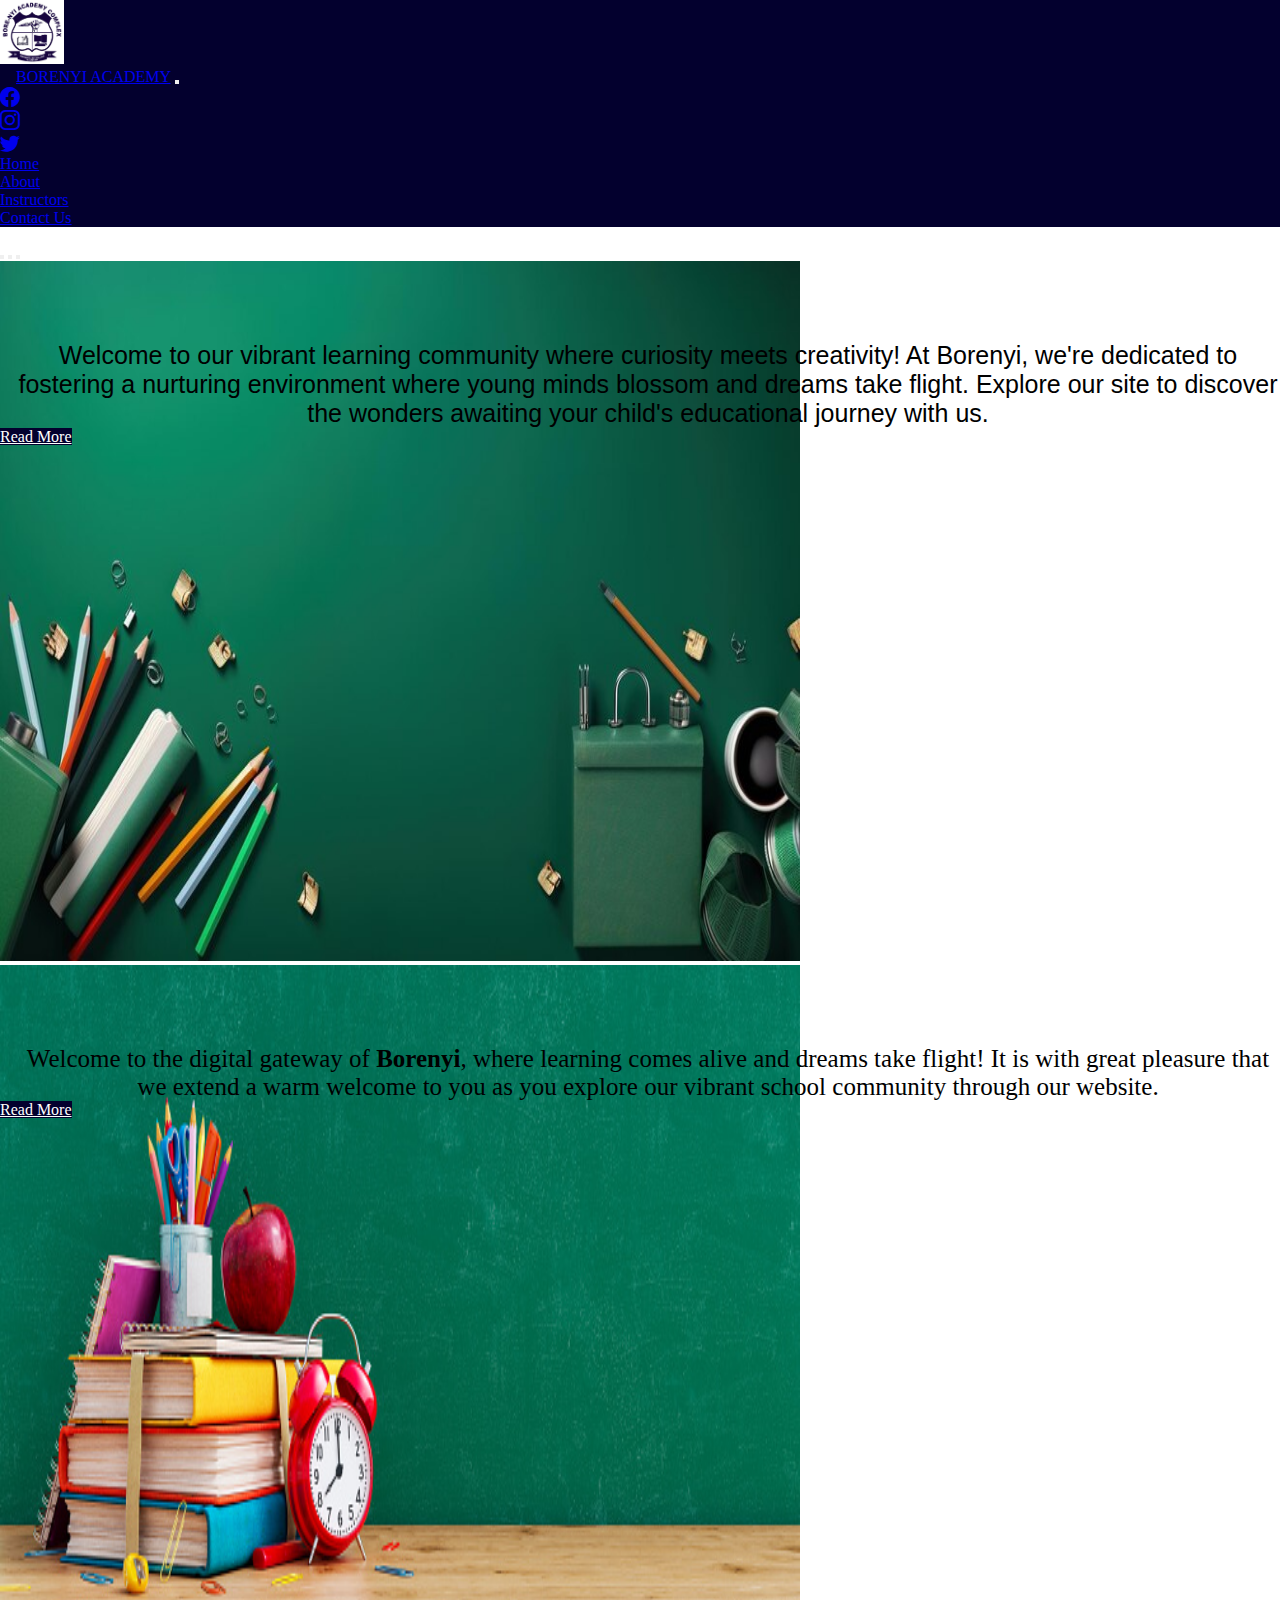
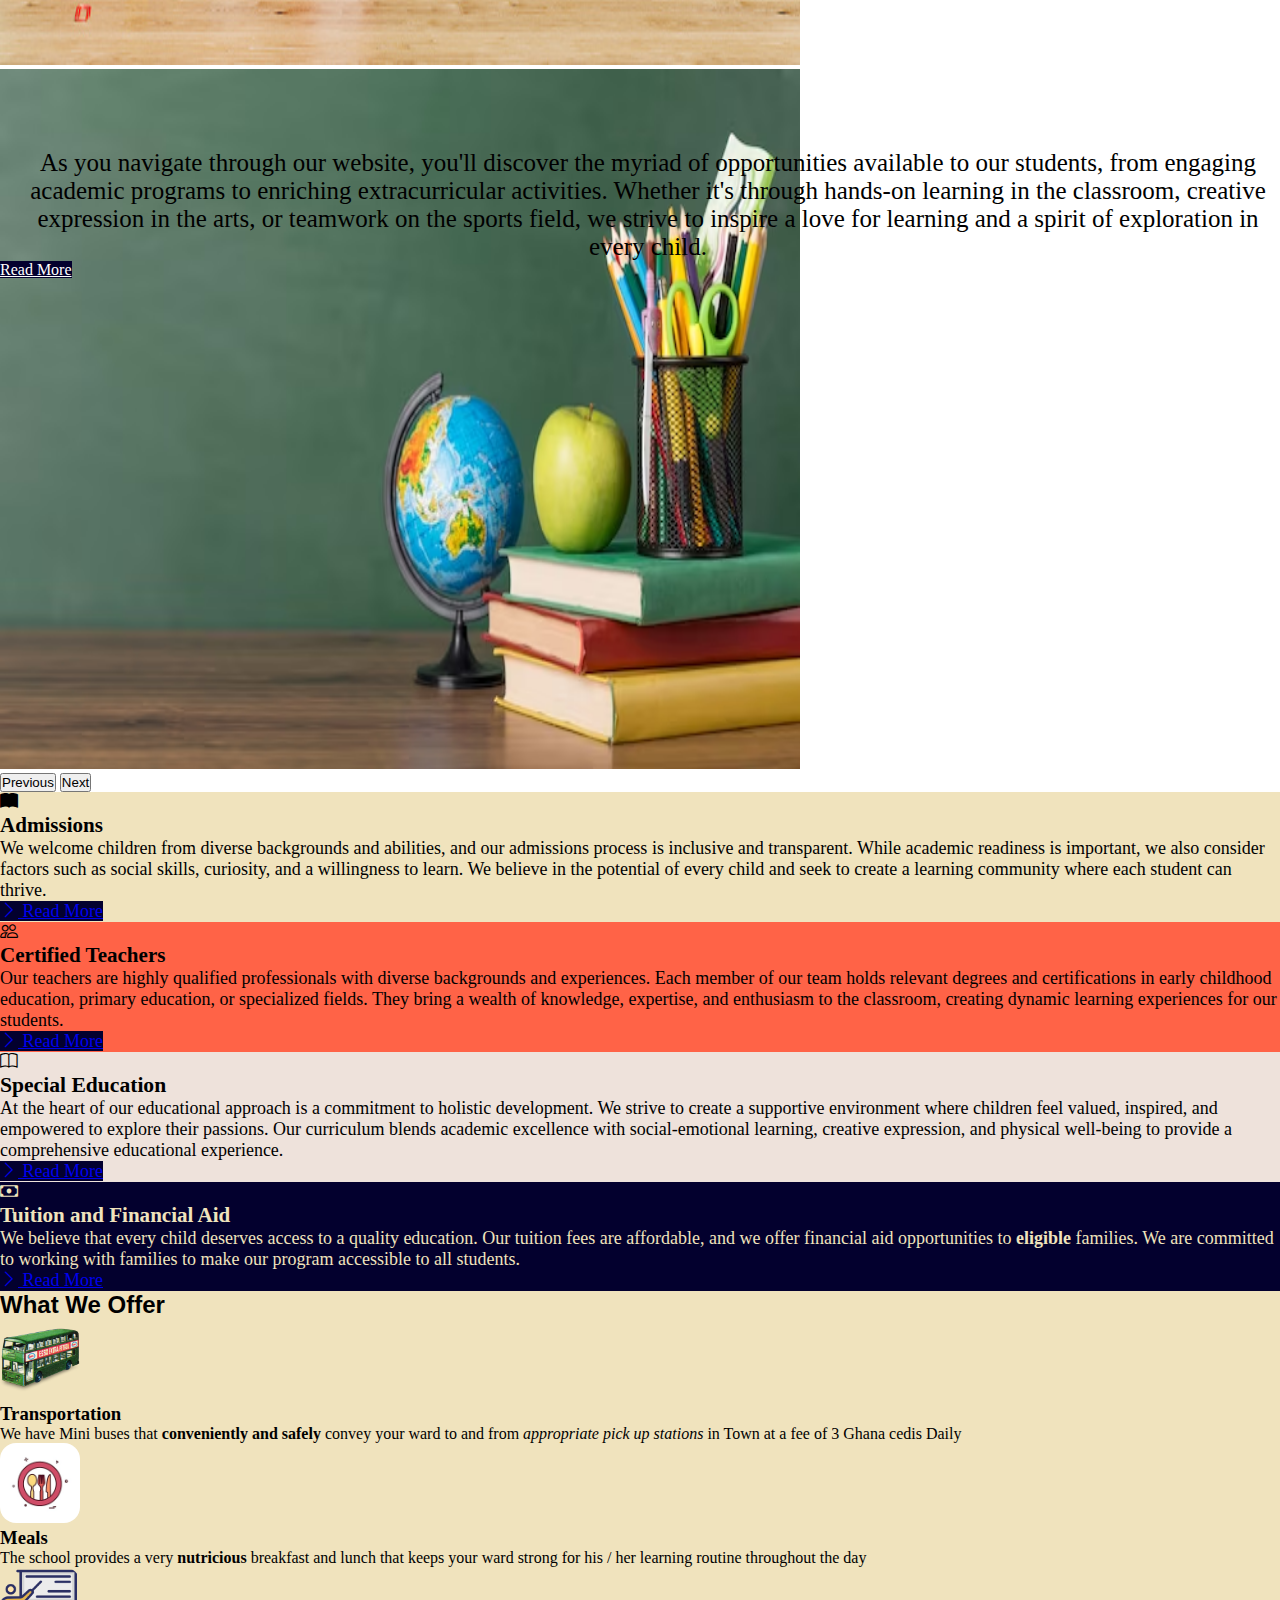
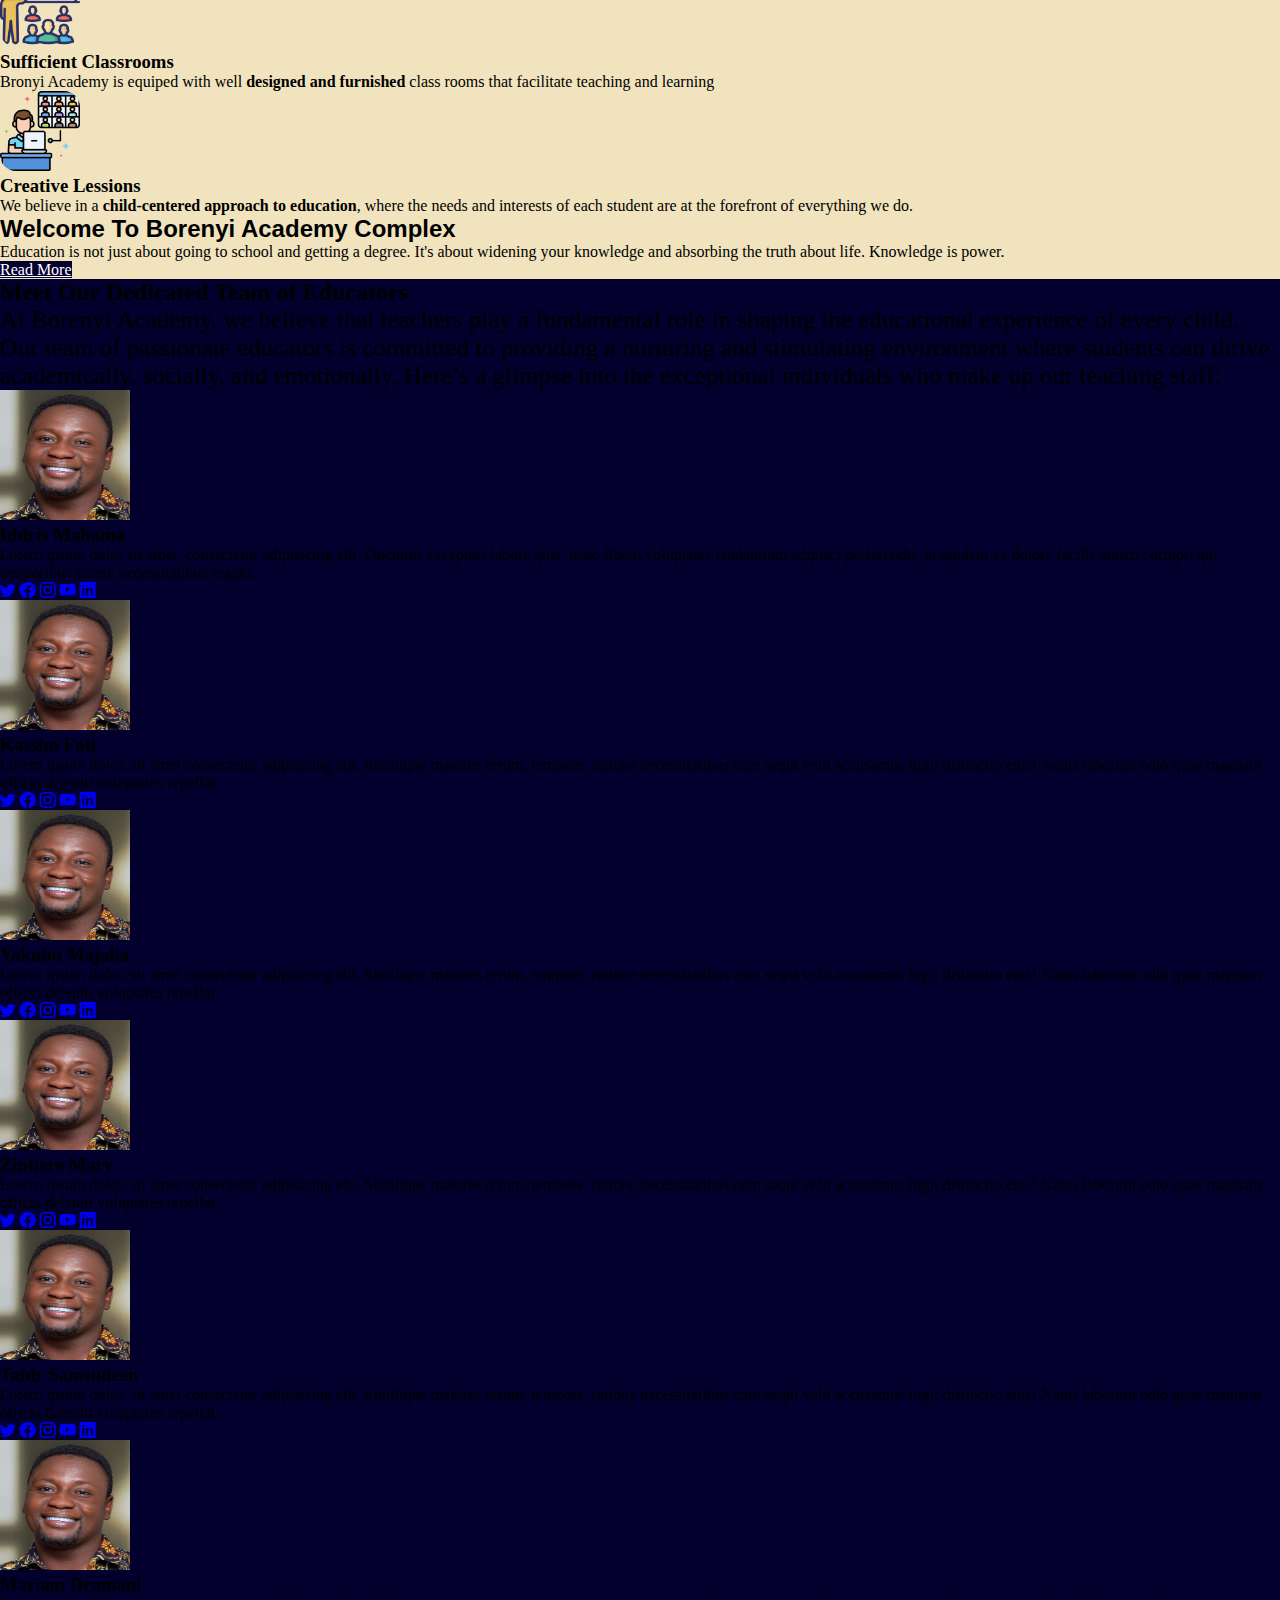
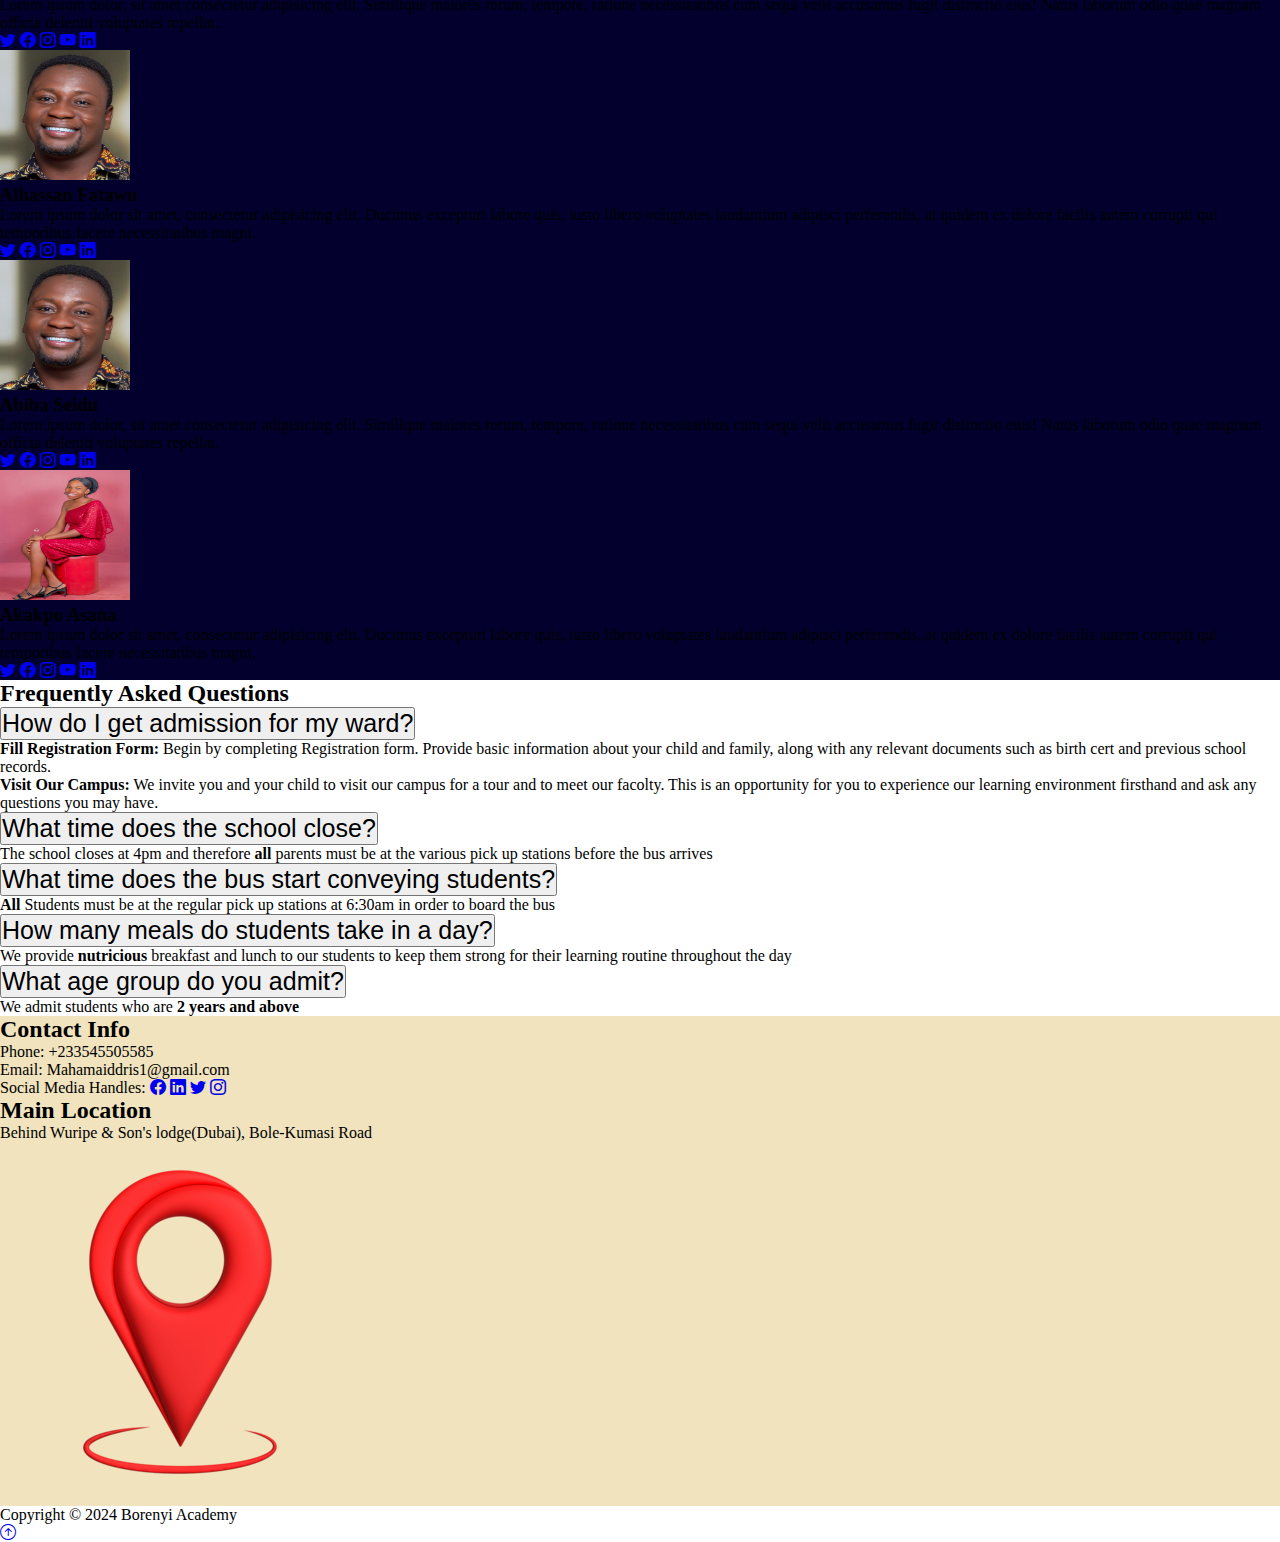
<file: index.html>
<!DOCTYPE html>
<html lang="en">
<head>
    <meta charset="UTF-8">
    <meta name="viewport" content="width=device-width, initial-scale=1.0">
    <link href="https://cdn.jsdelivr.net/npm/bootstrap@5.0.2/dist/css/bootstrap.min.css" rel="stylesheet" 
    integrity="sha384-EVSTQN3/azprG1Anm3QDgpJLIm9Nao0Yz1ztcQTwFspd3yD65VohhpuuCOmLASjC" crossorigin="anonymous">
<link rel="stylesheet" href="https://cdn.jsdelivr.net/npm/bootstrap-icons@1.3.0/font/bootstrap-icons.css">
<link rel="stylesheet" href="https://cdn.jsdelivr.net/npm/bootstrap-icons@1.5.0/font/bootstrap-icons.css">
    <link rel="stylesheet" href="styles.css">
    <title>Borenyi Academy</title>
</head>
<body>
        <!-- NavBar  -->
    <nav class="navbar navbar-expand-lg fixed-top navigation">
        <div class="container-fluid">
            <div>
            <img src="logo.jpg" alt="" class=" image rounded-circle">
            </div>
            <a href="#" class="navbar-brand bName text-light">BORENYI ACADEMY</a>
            <button class="navbar-toggler navbar-toggler-visible" type="button" 
            data-bs-toggle="collapse" data-bs-target="#navmenu">
                <span class="navbar-toggler-icon navToggle custom-toggler"></span>
            </button>
            <div class="collapse navbar-collapse" id="navmenu">
                <ul class="navbar-nav ms-auto">
                    <li class="nav-item">
                        <a href="#learn" class="nav-link text-light">
                            <i class="bi bi-facebook" style="font-size: 20px;"></i>
                        </a>
                    </li>
                    <li class="nav-item">
                        <a href="#learn" class="nav-link text-light">
                            <i class="bi bi-instagram" style="font-size: 20px;"></i>
                        </a>
                    </li>
                    <li class="nav-item">
                        <a href="#learn" class="nav-link text-light ">
                            <i class="bi bi-twitter" style="font-size: 20px;"></i>
                        </a>
                    </li>
                    <li class="nav-item">
                        <a href="#home" class="nav-link text-light navHover">Home</a>
                    </li>
                    <li class="nav-item">
                        <a href="about.html" class="nav-link text-light navHover">About</a>
                    </li>
                    <li class="nav-item">
                        <a href="#instructor" class="nav-link text-light navHover">Instructors</a>
                    </li>
                    <li class="nav-item">
                        <a href="#contact" class="nav-link text-light navHover">Contact Us</a>
                    </li>
                </ul>
            </div>
        </div>
    </nav>
        
     <!-- Carousel -->
     <section class="text-light pt-2">
        <div class=" carousel-container pt-5" id="home">
            <div id="carouselExampleCaptions" class="carousel slide carousel-fade" data-bs-ride="carousel">
                <div class="carousel-indicators">
                  <button type="button" data-bs-target="#carouselExampleCaptions" 
                  data-bs-slide-to="0" class="active" aria-current="true" aria-label="Slide 1"></button>
                  <button type="button" data-bs-target="#carouselExampleCaptions"
                   data-bs-slide-to="1" aria-label="Slide 2"></button>
                  <button type="button" data-bs-target="#carouselExampleCaptions"
                   data-bs-slide-to="2" aria-label="Slide 3"></button>
                </div>
                <div class="carousel-inner">
                    <!-- First Carousel -->
                  <div class="carousel-item  active">
                    <img src="back-school.jpg" class="d-block w-100 " alt="..."
                     style="height: 700px; width: 800px;
                      background-repeat: no-repeat; background-size: cover !important;">
                    <div class="carousel-caption">
                   <p class=" text-white fs-5"  style="margin-left: 1rem; font-family: sans-serif; ">
                    Welcome to our vibrant learning community where curiosity meets creativity! At Borenyi,
                     we're dedicated to fostering a nurturing environment where young minds blossom and dreams take flight.
                     Explore our site to discover the wonders awaiting your child's educational journey with us.
                 </p>
                <a href="about.html#welcome" class="btn rounded-circle mt-3 p-3" 
                 style="background-color: #03002E; color: white;">
                 Read More
               </a>
                      </div>
                  </div>
                  <!-- Second Carousel -->
                  <div class="carousel-item ">
                    <img src="high_resolution.jpg" class="d-block  w-100" alt="..."
                     style="height: 700px; width: 800px;
                     background-repeat: no-repeat; background-size: cover !important;">
                    <div class="carousel-caption">
            <p class="text-white fs-5"  style="margin-left: 1rem;">
                Welcome to the digital gateway of <strong>Borenyi</strong>, 
                where learning comes alive and dreams take flight! It is with great pleasure 
                that we extend a warm welcome to you as you explore our vibrant school 
                community through our website.
            </p>
            <a href="about.html#child" class="btn rounded-circle mt-3 p-3" 
            style="background-color: #03002E; color: white;">
                 Read More
            </a>
                      </div>
                  </div>
                  <!-- Third Carousel -->
                  <div class="carousel-item">
                    <img src="education-day-arrangement.avif" class="d-block w-100" alt="..." 
                    style="height: 700px; width: 800px;
                    background-repeat: no-repeat; background-size: cover !important;">
                    <div class="carousel-caption">
               <p class="lead text-white fs-5" style="margin-left: 1rem;">
                 As you navigate through our website, you'll discover the myriad of opportunities available
                 to our students, from engaging academic programs to enriching extracurricular activities.
                  Whether it's through hands-on learning in the classroom, creative expression in the arts, 
                  or teamwork on the sports field, 
                 we strive to inspire a love for learning and a spirit of exploration in every child.
               </p>
            <a href="about.html#mission" class="btn rounded-circle mt-3 p-3" 
            style="background-color: #03002E; color: white;">
                 Read More
            </a>
                      </div>
                  </div>
                </div>
                <button class="carousel-control-prev" type="button" data-bs-target="#carouselExampleCaptions" data-bs-slide="prev">
                  <span class="carousel-control-prev-icon" aria-hidden="true"></span>
                  <span class="visually-hidden">Previous</span>
                </button>
                <button class="carousel-control-next" type="button" data-bs-target="#carouselExampleCaptions" data-bs-slide="next">
                  <span class="carousel-control-next-icon" aria-hidden="true"></span>
                  <span class="visually-hidden">Next</span>
                </button>
              </div>
        </div>
    </section>
   
   <!--Cards-->
   <section class="p-5" style="background-color: #03002E;">
    <div class="container-fluid card-container">
        <div class="row text-center  g-5">
            <!-- Admission -->
            <div class="col-md-6 col-lg-3">
                <div class="card h-100 text-dark" style="background-color: #F0E3BD; font-size: 18px;">
                   <div class="card-body">
                    <dvi class="h1 mb-3">
                        <i class="bi bi-book-fill"></i>
                    </dvi>
                    <h3 class="card-title mb-3">Admissions</h3>
                    <p class="card-title text-start">
                        We welcome children from diverse backgrounds and abilities, 
                        and our admissions process is inclusive and transparent. While academic
                         readiness is important, we also consider factors such as social skills,
                          curiosity, and a willingness to learn. We believe in
                         the potential of every child and seek to create a learning community 
                         where each student can thrive.
                    </p>
                    <a href="about.html#admission" class="btn text-light" style="background-color: #03002E;">
                <i class="bi bi-chevron-right"></i> Read More                      
                    </a>
                     
                   </div>
                </div>
            </div>
            <!-- Teacher  -->
            <div class="col-md-6 col-lg-3">
                <div class="card h-100 text-light" style="background-color: tomato; font-size: 18px;">
                   <div class="card-body">
                    <dvi class="h1 mb-3">
                        <i class="bi bi-people"></i>
                    </dvi>
                    <h3 class="card-title mb-3">Certified Teachers</h3>
                    <p class="card-title text-start">
                        Our teachers are highly qualified professionals
                         with diverse backgrounds and experiences. Each member of our team holds relevant
                          degrees and certifications in early childhood education, primary education, or specialized fields. 
                          They bring a wealth of knowledge, expertise,
                         and enthusiasm to the classroom, creating dynamic learning experiences for our students.
                    </p>
                    <a href="about.html#teachers" class="btn text-light" style="background-color: #03002E; font-size: 18px;">
                <i class="bi bi-chevron-right"></i> Read More                      
                    </a>
                     
                   </div>
                </div>
            </div>
            <!-- Education-->
            <div class="col-md-6 col-lg-3">
                <div class="card h-100 text-dark" style="background-color: #EEE2DB; font-size: 18px;">
                    <div class="card-body">
                     <dvi class="h1 mb-3">
                         <i class="bi bi-book"></i>
                     </dvi>
                     <h3 class="card-title mb-3" style="font-size: larger;">Special Education</h3>
                     <p class="card-title text-start">
                        At the heart of our educational approach is a commitment to holistic development.
                         We strive to create a supportive environment where children feel valued, inspired, 
                         and empowered to explore their passions. Our curriculum blends academic excellence 
                         with social-emotional learning, creative expression, 
                        and physical well-being to provide a comprehensive educational experience.
                     </p>
                     <a href="about.html#education" class="btn text-light" style="background-color: #03002E;">
                <i class="bi bi-chevron-right"></i> Read More                      
                        </a>
                      
                    </div>
                 </div>
            </div>
            <!-- Tuition-->
            <div class="col-md-6 col-lg-3">
                <div class="card h-100 bg-secondary" style="color: #F0E3BD;  font-size: 18px;">
                    <div class="card-body ">
                     <dvi class="h1 mb-3">
                         <i class="bi bi-cash"></i>
                     </dvi>
                     <h3 class="card-title mb-3">Tuition and Financial Aid</h3>
                     <p class="card-title text-start">
                        We believe that every child deserves access to a quality education.
                         Our tuition fees are affordable, and we offer financial aid opportunities 
                         to <strong>eligible</strong> families.
                         We are committed to working with families to make our program accessible to all students.
                     </p>
                     <a href="about.html#tuition" class="btn text-light" style="background-color: #03002E;">
                <i class="bi bi-chevron-right"></i> Read More                      
                        </a>
                      
                    </div>
                 </div>
            </div>
        </div>
    </div>
</section> 

<!--Offer-->
<section class="py-3" id="learn" style="background-color: #F0E3BD;">
    <div class="container-fluid" >
        <h2 class="text-dark text-center" style="font-family: Verdana, Geneva, Tahoma, sans-serif !important;">What We Offer</h2>
        <div class="row align-items-center justify-content-start">
         <div class=" row col-lg">
            <div class="col-md">
                <img src="bus.png" alt="" style="height: 80px; width: 80px; border-radius: 1rem;">
                <h3 class="text-dark" style="display: block;">Transportation</h3>
                <p class="text-dark fs-4">
                    We have Mini buses that <strong>conveniently and safely</strong> convey your ward to and from
                    <em>appropriate pick up stations</em> in Town at a fee of 3 Ghana cedis Daily
                </p>
            </div>
            <div class="col-md">
                <img src="food_icon.jpg" alt="" style="height: 80px; width: 80px; border-radius: 1rem;">
                <h3 class="text-dark" >Meals</h3>
                <p class="text-dark fs-4">
                    The school provides a very <strong>nutricious</strong> breakfast and lunch that keeps your ward 
                    strong for his / her learning routine throughout the day
                </p>
            </div>
            <div class="col-md">
                <img src="classroom.png" alt="" style="height: 80px; width: 80px; border-radius: 1rem;">
                <h3 class="text-dark">Sufficient Classrooms</h3>
                <p class="text-dark fs-4">
                    Bronyi Academy is equiped with well <strong>designed and furnished</strong> class rooms that facilitate 
                    teaching and learning
                </p>
            </div>
            <div class="col-md">
                <img src="interactive.png" alt="" style="height: 80px; width: 80px; border-radius: 1rem;">
                <h3 class="text-dark">Creative Lessions</h3>
                <p class="text-dark fs-4">
                    We believe in a <strong>child-centered approach to education</strong>, where
                     the needs and interests of each student are at the forefront of everything we do.
              </p>
            </div>
            
         </div>
         
         <div class="col-md p-5">
            <h2 class="text-dark" style="font-family: sans-serif !important;">Welcome To Borenyi Academy Complex</h2>
            <p class="lead text-dark fs-4">
                Education is not just about going to school and getting a degree. It's about widening your
                knowledge and absorbing the truth about life. Knowledge is power.
            </p>
            <a href="about.html#welcome" class="btn rounded-circle mt-3" 
            style="background-color: #03002E; color: white;">
                 Read More
            </a>
        </div>
        </div>
    </div>
</section>
 <!-- Teachers -->
 <section class="p-5" style="background-color: #03002E;">
      <div class="container-fluid" id="instructor">
        <h2 class="text-white text-center">Meet Our Dedicated Team of Educators</h2>
        <p class="lead text-white text-start mb-5" style="font-size: 25px;">
            At Borenyi Academy, we believe that teachers play a fundamental role in shaping the
             educational experience of every child. Our team of passionate educators is 
             committed to providing a nurturing and stimulating environment where students can thrive academically, 
             socially, and emotionally.
             Here’s a glimpse into the exceptional individuals who make up our teaching staff:
        </p>
        <div class="row g-4">
            <div class="col-md-6 col-lg-3">
                <div class="card h-100 bg-light">
                    <div class="card-body text-center">
                        <img src="photo.jpg" style="width: 130px; height: 130px;" 
                        class="rounded-circle mb-3" alt="">
                        <h3 class="card-title mb-3">Iddris Mahama</h3>
                        <p class="card-text">
                            Lorem ipsum dolor sit amet, consectetur adipisicing elit. 
                            Ducimus excepturi labore quis, iusto libero voluptates laudantium
                             adipisci perferendis, at quidem ex dolore facilis autem 
                             corrupti qui temporibus facere necessitatibus magni.
                        </p>
                        <a href="#"><i class="bi bi-twitter text-dark mx-1"></i></a>
                        <a href="#"> <i class="bi bi-facebook text-dark mx-1"></i></a>
                        <a href="#"><i class="bi bi-instagram text-dark mx-1"></i></a>
                        <a href="#"><i class="bi bi-youtube text-dark mx-1"></i></a>
                        <a href="#"><i class="bi bi-linkedin text-dark mx-1"></i></a>
                    </div>
                </div>
            </div>
            <div class="col-md-6 col-lg-3">
                <div class="card h-100 bg-light">
                    <div class="card-body text-center">
                        <img src="photo.jpg" style="width: 130px; height: 130px;" 
                        class="rounded-circle mb-3" alt="">
                        <p class="card-text">
                            <h3 class="card-title mb-3">Kassim Fati</h3>
                            Lorem ipsum dolor, sit amet consectetur adipisicing elit. 
                            Similique maiores rerum, tempore, ratione necessitatibus cum sequi velit accusamus 
                            fugit distinctio eius! Natus laborum odio quae magnam officia deleniti voluptates repellat.
                        </p>
                        <a href="#"><i class="bi bi-twitter text-dark mx-1"></i></a>
                        <a href="#"> <i class="bi bi-facebook text-dark mx-1"></i></a>
                        <a href="#"><i class="bi bi-instagram text-dark mx-1"></i></a>
                        <a href="#"><i class="bi bi-youtube text-dark mx-1"></i></a>
                        <a href="#"><i class="bi bi-linkedin text-dark mx-1"></i></a>
                    </div>
                </div>
            </div>
            <div class="col-md-6 col-lg-3">
                <div class="card h-100 bg-light">
                    <div class="card-body text-center">
                        <img src="photo.jpg" style="width: 130px; height: 130px;" 
                        class="rounded-circle mb-3" alt="">
                        <h3 class="card-title mb-3">Yakubu Majalia</h3>
                        <p class="card-text">
                            Lorem ipsum dolor, sit amet consectetur adipisicing elit. 
                            Similique maiores rerum, tempore, ratione necessitatibus cum sequi velit accusamus 
                            fugit distinctio eius! Natus laborum odio quae magnam officia deleniti voluptates repellat.
                        </p>
                        <a href="#"><i class="bi bi-twitter text-dark mx-1"></i></a>
                        <a href="#"> <i class="bi bi-facebook text-dark mx-1"></i></a>
                        <a href="#"><i class="bi bi-instagram text-dark mx-1"></i></a>
                        <a href="#"><i class="bi bi-youtube text-dark mx-1"></i></a>
                        <a href="#"><i class="bi bi-linkedin text-dark mx-1"></i></a>
                    </div>
                </div>
            </div>
            <div class="col-md-6 col-lg-3">
                <div class="card h-100 bg-light">
                    <div class="card-body text-center">
                        <img src="photo.jpg" style="width: 130px; height: 130px;" 
                        class="rounded-circle mb-3" alt="">
                        <h3 class="card-title mb-3">Zintiere Mary</h3>
                        <p class="card-text">
                            Lorem ipsum dolor, sit amet consectetur adipisicing elit. 
                            Similique maiores rerum, tempore, ratione necessitatibus cum sequi velit accusamus 
                            fugit distinctio eius! Natus laborum odio quae magnam officia deleniti voluptates repellat.
                        </p>
                        <a href="#"><i class="bi bi-twitter text-dark mx-1"></i></a>
                        <a href="#"> <i class="bi bi-facebook text-dark mx-1"></i></a>
                        <a href="#"><i class="bi bi-instagram text-dark mx-1"></i></a>
                        <a href="#"><i class="bi bi-youtube text-dark mx-1"></i></a>
                        <a href="#"><i class="bi bi-linkedin text-dark mx-1"></i></a>
                    </div>
                </div>
            </div>
            <div class="col-md-6 col-lg-3">
                <div class="card h-100 bg-light">
                    <div class="card-body text-center">
                        <img src="photo.jpg" style="width: 130px; height: 130px;" 
                        class="rounded-circle mb-3" alt="">
                        <h3 class="card-title mb-3">Tahir Samsudeen</h3>
                        <p class="card-text">
                            Lorem ipsum dolor, sit amet consectetur adipisicing elit. 
                            Similique maiores rerum, tempore, ratione necessitatibus cum sequi velit accusamus 
                            fugit distinctio eius! Natus laborum odio quae magnam officia deleniti voluptates repellat.
                        </p>
                        <a href="#"><i class="bi bi-twitter text-dark mx-1"></i></a>
                        <a href="#"> <i class="bi bi-facebook text-dark mx-1"></i></a>
                        <a href="#"><i class="bi bi-instagram text-dark mx-1"></i></a>
                        <a href="#"><i class="bi bi-youtube text-dark mx-1"></i></a>
                        <a href="#"><i class="bi bi-linkedin text-dark mx-1"></i></a>
                    </div>
                </div>
            </div>
            <div class="col-md-6 col-lg-3">
                <div class="card h-100 bg-light">
                    <div class="card-body text-center">
                        <img src="photo.jpg" style="width: 130px; height: 130px;" 
                        class="rounded-circle mb-3" alt="">
                        <h3 class="card-title mb-3">Mariam Dramani</h3>
                        <p class="card-text">
                            Lorem ipsum dolor, sit amet consectetur adipisicing elit. 
                            Similique maiores rerum, tempore, ratione necessitatibus cum sequi velit accusamus 
                            fugit distinctio eius! Natus laborum odio quae magnam officia deleniti voluptates repellat.
                        </p>
                        <a href="#"><i class="bi bi-twitter text-dark mx-1"></i></a>
                        <a href="#"> <i class="bi bi-facebook text-dark mx-1"></i></a>
                        <a href="#"><i class="bi bi-instagram text-dark mx-1"></i></a>
                        <a href="#"><i class="bi bi-youtube text-dark mx-1"></i></a>
                        <a href="#"><i class="bi bi-linkedin text-dark mx-1"></i></a>
                    </div>
                </div>
            </div>
            <div class="col-md-6 col-lg-3">
                <div class="card h-100 bg-light">
                    <div class="card-body text-center">
                        <img src="photo.jpg" style="width: 130px; height: 130px;" 
                        class="rounded-circle mb-3" alt="">
                        <h3 class="card-title mb-3">Alhassan Fatawu</h3>
                        <p class="card-text">
                            Lorem ipsum dolor sit amet, consectetur adipisicing elit. 
                            Ducimus excepturi labore quis, iusto libero voluptates laudantium
                             adipisci perferendis, at quidem ex dolore facilis autem 
                             corrupti qui temporibus facere necessitatibus magni.
                        </p>
                        <a href="#"><i class="bi bi-twitter text-dark mx-1"></i></a>
                        <a href="#"> <i class="bi bi-facebook text-dark mx-1"></i></a>
                        <a href="#"><i class="bi bi-instagram text-dark mx-1"></i></a>
                        <a href="#"><i class="bi bi-youtube text-dark mx-1"></i></a>
                        <a href="#"><i class="bi bi-linkedin text-dark mx-1"></i></a>
                    </div>
                </div>
            </div>
            <div class="col-md-6 col-lg-3">
                <div class="card h-100 bg-light">
                    <div class="card-body text-center">
                        <img src="photo.jpg" style="width: 130px; height: 130px;" 
                        class="rounded-circle mb-3" alt="">
                        <h3 class="card-title mb-3">Abiba Seidu</h3>
                        <p class="card-text">
                            Lorem ipsum dolor, sit amet consectetur adipisicing elit. 
                            Similique maiores rerum, tempore, ratione necessitatibus cum sequi velit accusamus 
                            fugit distinctio eius! Natus laborum odio quae magnam officia deleniti voluptates repellat.
                        </p>
                        <a href="#"><i class="bi bi-twitter text-dark mx-1"></i></a>
                        <a href="#"> <i class="bi bi-facebook text-dark mx-1"></i></a>
                        <a href="#"><i class="bi bi-instagram text-dark mx-1"></i></a>
                        <a href="#"><i class="bi bi-youtube text-dark mx-1"></i></a>
                        <a href="#"><i class="bi bi-linkedin text-dark mx-1"></i></a>
                    </div>
                </div>
            </div>
            <div class="col-md-6 col-lg-3">
                <div class="card h-100 bg-light">
                    <div class="card-body text-center">
                        <img src="asana.jpg" style="width: 130px; height: 130px;" 
                        class="rounded-circle mb-3" alt="">
                        <h3 class="card-title mb-3">Akakpo Asana</h3>
                        <p class="card-text">
                            Lorem ipsum dolor sit amet, consectetur adipisicing elit. 
                            Ducimus excepturi labore quis, iusto libero voluptates laudantium
                             adipisci perferendis, at quidem ex dolore facilis autem 
                             corrupti qui temporibus facere necessitatibus magni.
                        </p>
                        <a href="#"><i class="bi bi-twitter text-dark mx-1"></i></a>
                        <a href="#"> <i class="bi bi-facebook text-dark mx-1"></i></a>
                        <a href="#"><i class="bi bi-instagram text-dark mx-1"></i></a>
                        <a href="#"><i class="bi bi-youtube text-dark mx-1"></i></a>
                        <a href="#"><i class="bi bi-linkedin text-dark mx-1"></i></a>
                    </div>
                </div>
            </div>
            
        </div>
    </div>
      </div>
 </section>
 <!--Accordion-->
 <section class="p-5" id="questions">
    <div class="container">
        <h2 class="text-center mb-4 fw-bold">
            Frequently Asked Questions
        </h2>
        <div class="accordion accordion-flush" id="Questions">
            <!--Accordion 1-->
            <div class="accordion-item">
              <h2 class="accordion-header" id="flush-headingOne">
                <button class="accordion-button collapsed" type="button"
                 data-bs-toggle="collapse" data-bs-target="#Question-one" style="font-size: 25px;">
                  How do I get admission for my ward?
                </button>
              </h2>
              <div id="Question-one" class="accordion-collapse collapse" 
              data-bs-parent="#Questions">
                <div class="accordion-body">
                    <p class="text-dark fs-5">
                        <strong>Fill Registration Form: </strong>Begin by completing Registration form. Provide basic information 
                            about your child and family, along with any 
                            relevant documents such as birth cert and previous school records.
                    </p>
                    <p class="text-dark fs-5">
                        <strong>Visit Our Campus:</strong> We invite you and your child to visit our 
                            campus for a tour and to meet
                             our facolty. This is an opportunity for 
                            you to experience our learning environment firsthand and ask any questions you may have.
                    </p>
              </div>
            </div>
            <!--Accordion 2-->
            <div class="accordion-item">
                <h2 class="accordion-header" id="flush-headingTwo">
                  <button class="accordion-button collapsed" type="button" 
                  data-bs-toggle="collapse" data-bs-target="#Question-two" 
                  aria-expanded="false" aria-controls="flush-collapseTwo" style="font-size: 25px;">
                    What time does the school close?
                  </button>
                </h2>
                <div id="Question-two" class="accordion-collapse collapse" 
                aria-labelledby="flush-headingTwo" data-bs-parent="#Questions">
                  <div class="accordion-body fs-5">     
                    The school closes at 4pm and therefore <strong>all</strong> parents must be
                    at the various pick up stations before the bus arrives
                </div>
              </div>
            <!--Accordion 3-->
            <div class="accordion-item">
              <h2 class="accordion-header" id="flush-headingThree">
                <button class="accordion-button collapsed" type="button" 
                data-bs-toggle="collapse" data-bs-target="#Question-three" style="font-size: 25px;" >
                  What time does the bus start conveying students?
                </button>
              </h2>
              <div id="Question-three" class="accordion-collapse collapse"
               aria-labelledby="flush-headingThree" data-bs-parent="#Questions">
                <div class="accordion-body fs-5">
                  <strong>All</strong>  Students must be at the regular pick up stations at 6:30am in order to board the bus
              </div>
            </div>
          </div>
          <!-- Accordion 4 -->
          <div class="accordion-item">
            <h2 class="accordion-header" id="flush-headingThree">
              <button class="accordion-button collapsed" type="button" 
              data-bs-toggle="collapse" data-bs-target="#Question-four"style="font-size: 25px;" >
                How many meals do students take in a day?
              </button>
            </h2>
            <div id="Question-four" class="accordion-collapse collapse"
             aria-labelledby="flush-headingThree" data-bs-parent="#Questions">
              <div class="accordion-body fs-5">
                We provide <strong>nutricious</strong> breakfast and lunch to
                 our students to keep them strong for their learning routine throughout the day
            </div>
          </div>
        </div>
        <!--Accordion 5-->
        <div class="accordion-item">
            <h2 class="accordion-header" id="flush-headingTwo">
              <button class="accordion-button collapsed" type="button" 
              data-bs-toggle="collapse" data-bs-target="#Question-two" 
              aria-expanded="false" aria-controls="flush-collapseTwo" style="font-size: 25px;">
                What age group do you admit?
              </button>
            </h2>
            <div id="Question-two" class="accordion-collapse collapse" 
            aria-labelledby="flush-headingTwo" data-bs-parent="#Questions">
              <div class="accordion-body fs-5">     
                We admit students who are <strong>2 years and above</strong>
            </div>
          </div>
    </div>
</section>

  <!-- Contact -->
  <section class="p-5" style="background-color: #F0E3BD;">
    <div class="container" id="contact">
        <div class="row g-4">
            <div class="col-md ">
                <h2 class="fw-bold mb-4">Contact Info</h2>
                <ul class=" lead">
                    <li>
                        <span class="fw-bold">Phone:</span>
                        +233545505585
                    </li>
                    <li>
                        <span class="fw-bold">Email:</span>
                        Mahamaiddris1@gmail.com
                    </li>
                    <li>
                        <span class="fw-bold">Social Media Handles:</span>
                        <a href="#"><i class="bi bi-facebook m-2 text-dark"></i></a>
                        <a href="#"><i class="bi bi-linkedin m-2 text-dark"></i></a>
                        <a href="#"><i class="bi bi-twitter m-2 text-dark"></i></a>
                        <a href="#"><i class="bi bi-instagram m-2 text-dark"></i></a>
                    </li>
                </ul>

            </div>
            <div class="col-md">
                <ul class="lead">
                    <li>
                        <h2 class="fw-bold">Main Location</h2>
                       Behind Wuripe & Son's lodge(Dubai), Bole-Kumasi Road
                    </li>
                </ul>
                <img src="Location.png" alt="">
            </div>
            </div>
            </section>
            <!-- Footer -->
     <footer class="p-5 bg-dark text-white text-center position-relative">
        <div class="container">
          <p class="lead">Copyright &copy; 2024 Borenyi Academy</p>
  
          <a href="#" class="position-absolute bottom-0 end-0 p-5">
            <i class="bi bi-arrow-up-circle h1"></i>
          </a>
        </div>
      </footer>

    

    <script src="https://cdn.jsdelivr.net/npm/bootstrap@5.0.2/dist/js/bootstrap.bundle.min.js"
     integrity="sha384-MrcW6ZMFYlzcLA8Nl+NtUVF0sA7MsXsP1UyJoMp4YLEuNSfAP+JcXn/tWtIaxVXM" 
     crossorigin="anonymous"></script>
</body>
</html>
</file>
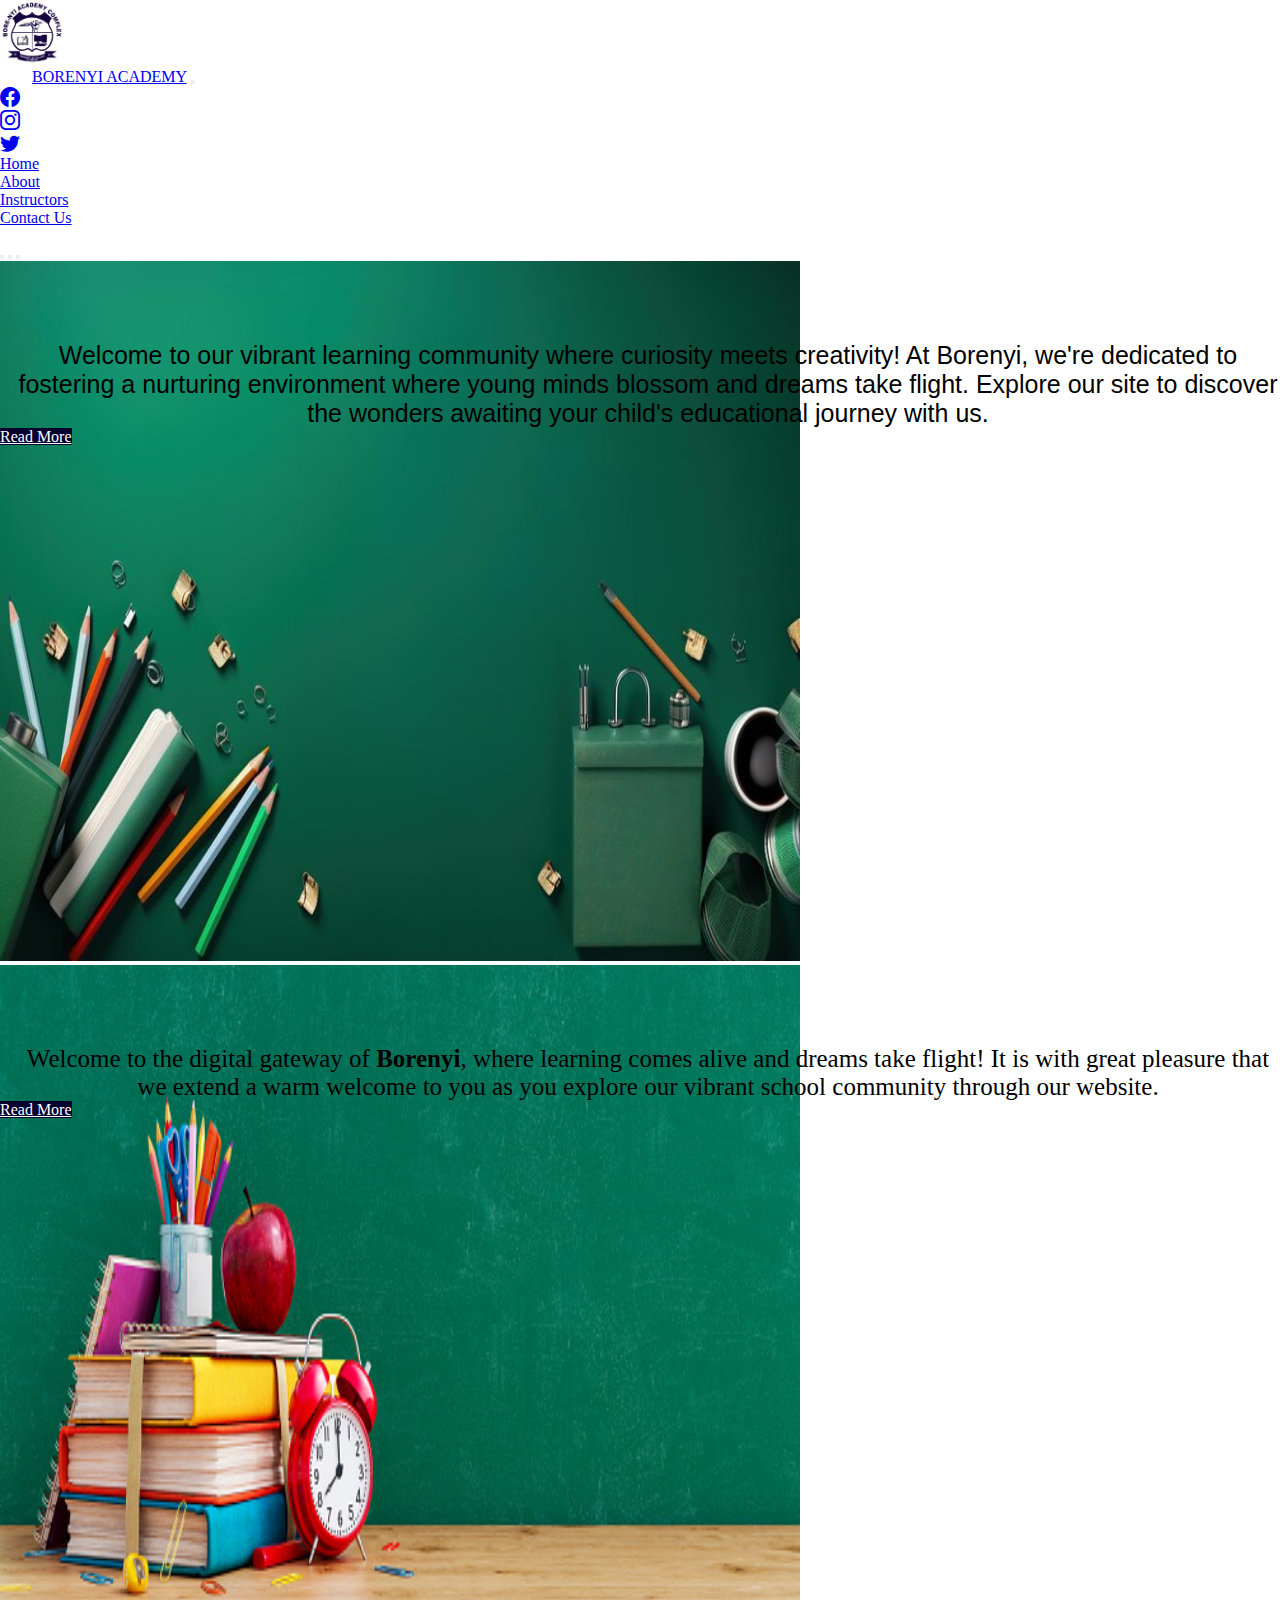
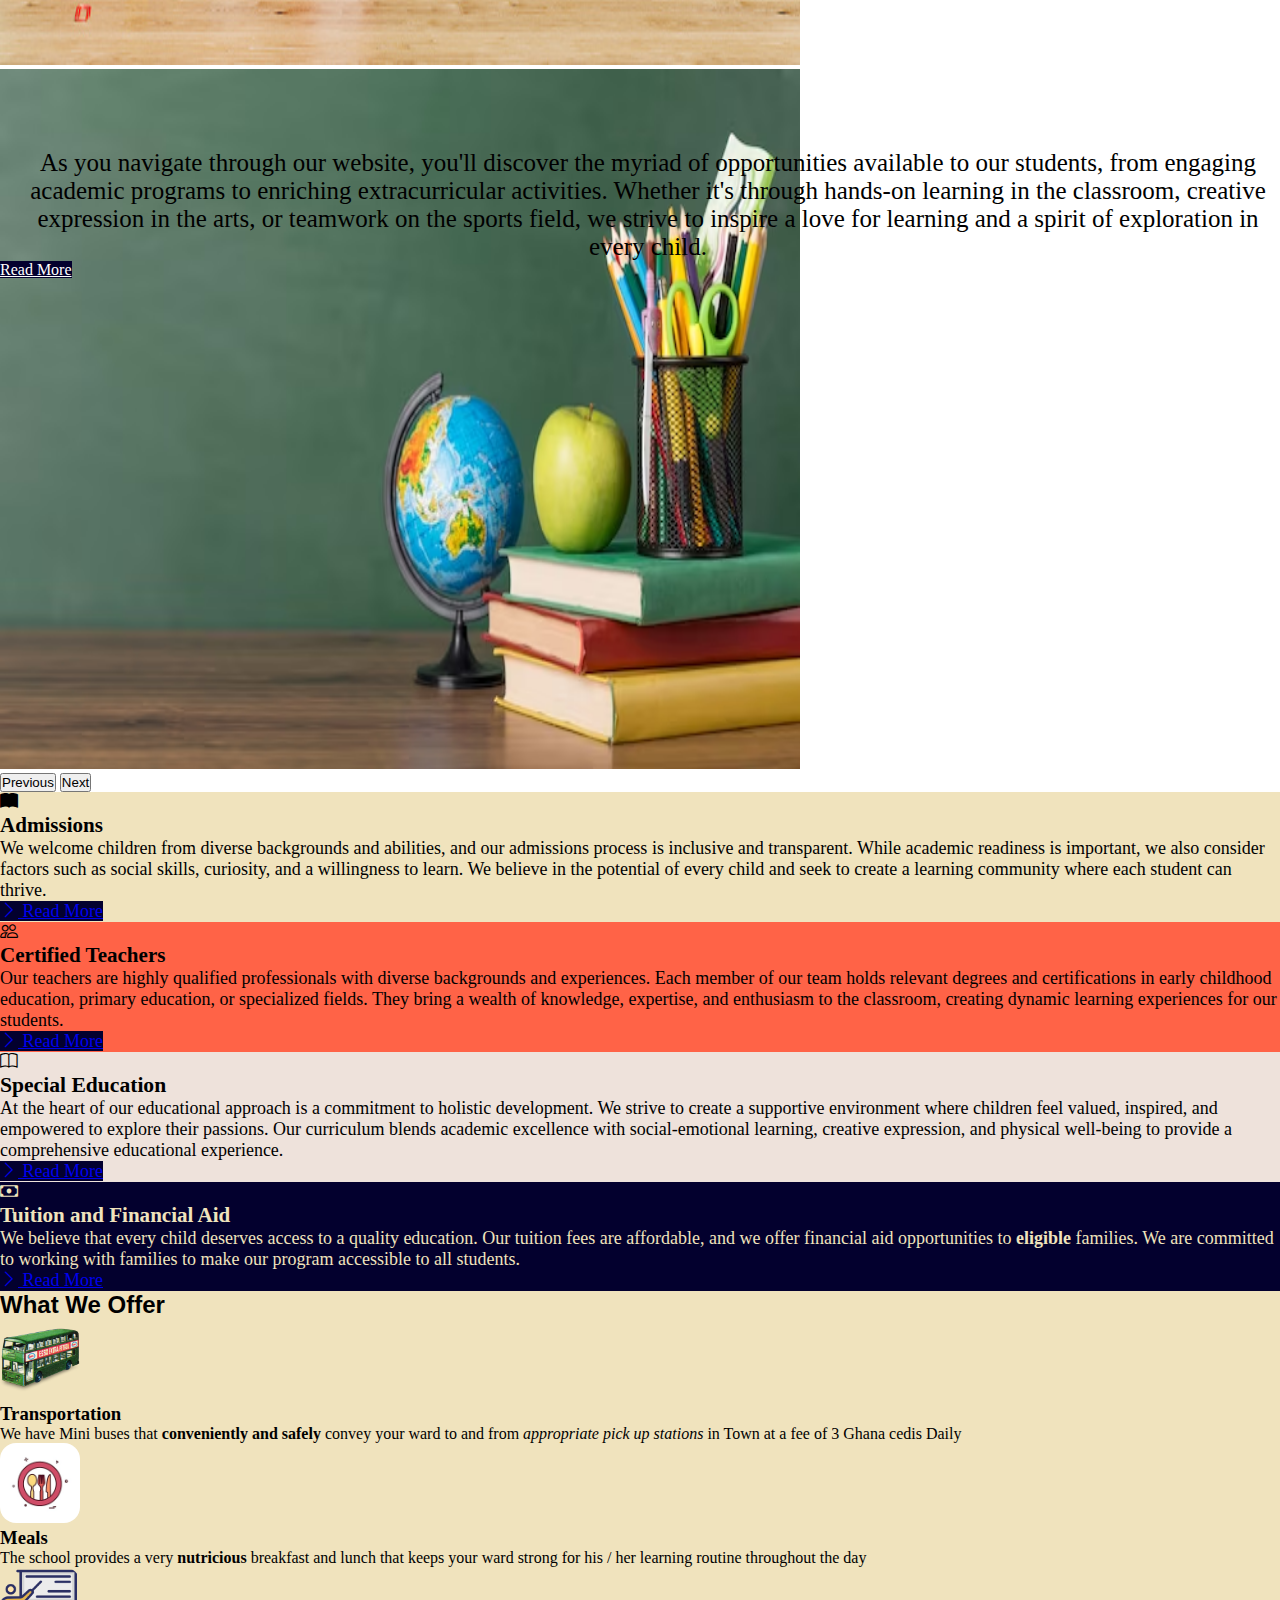
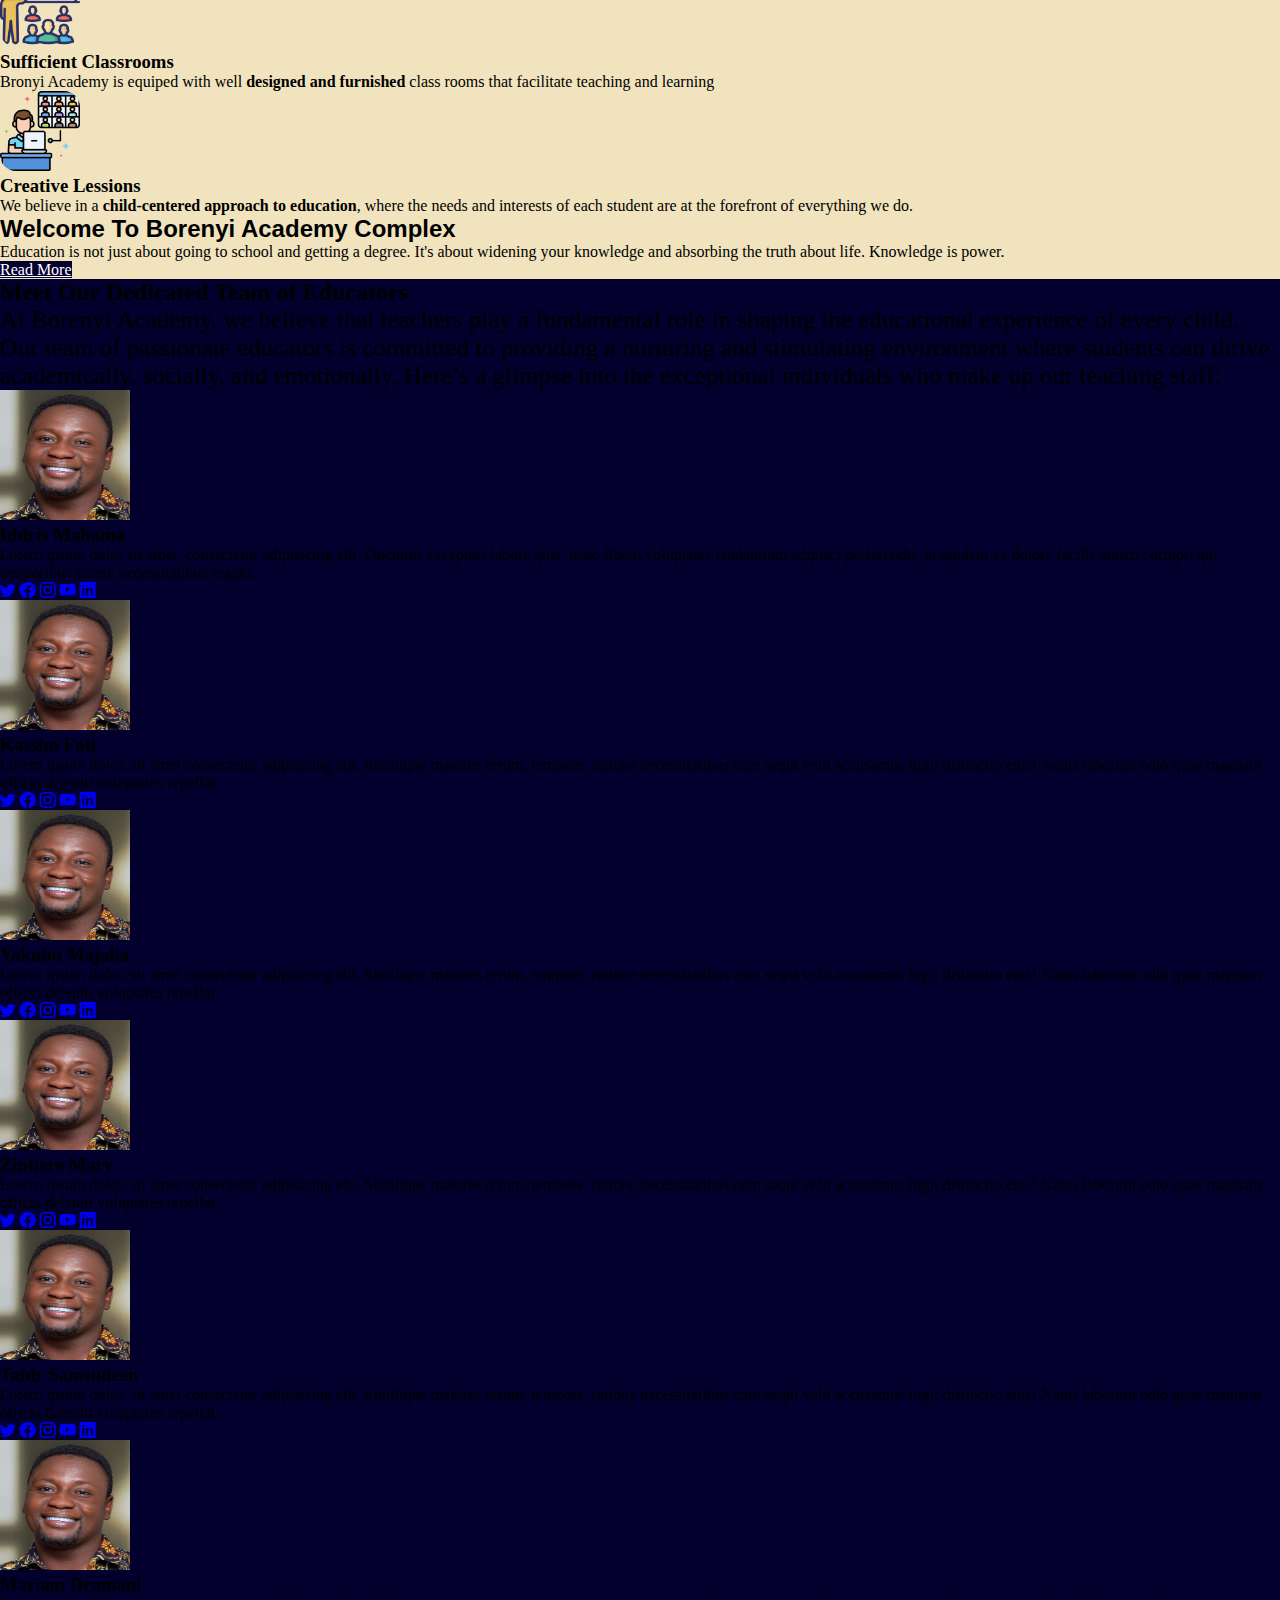
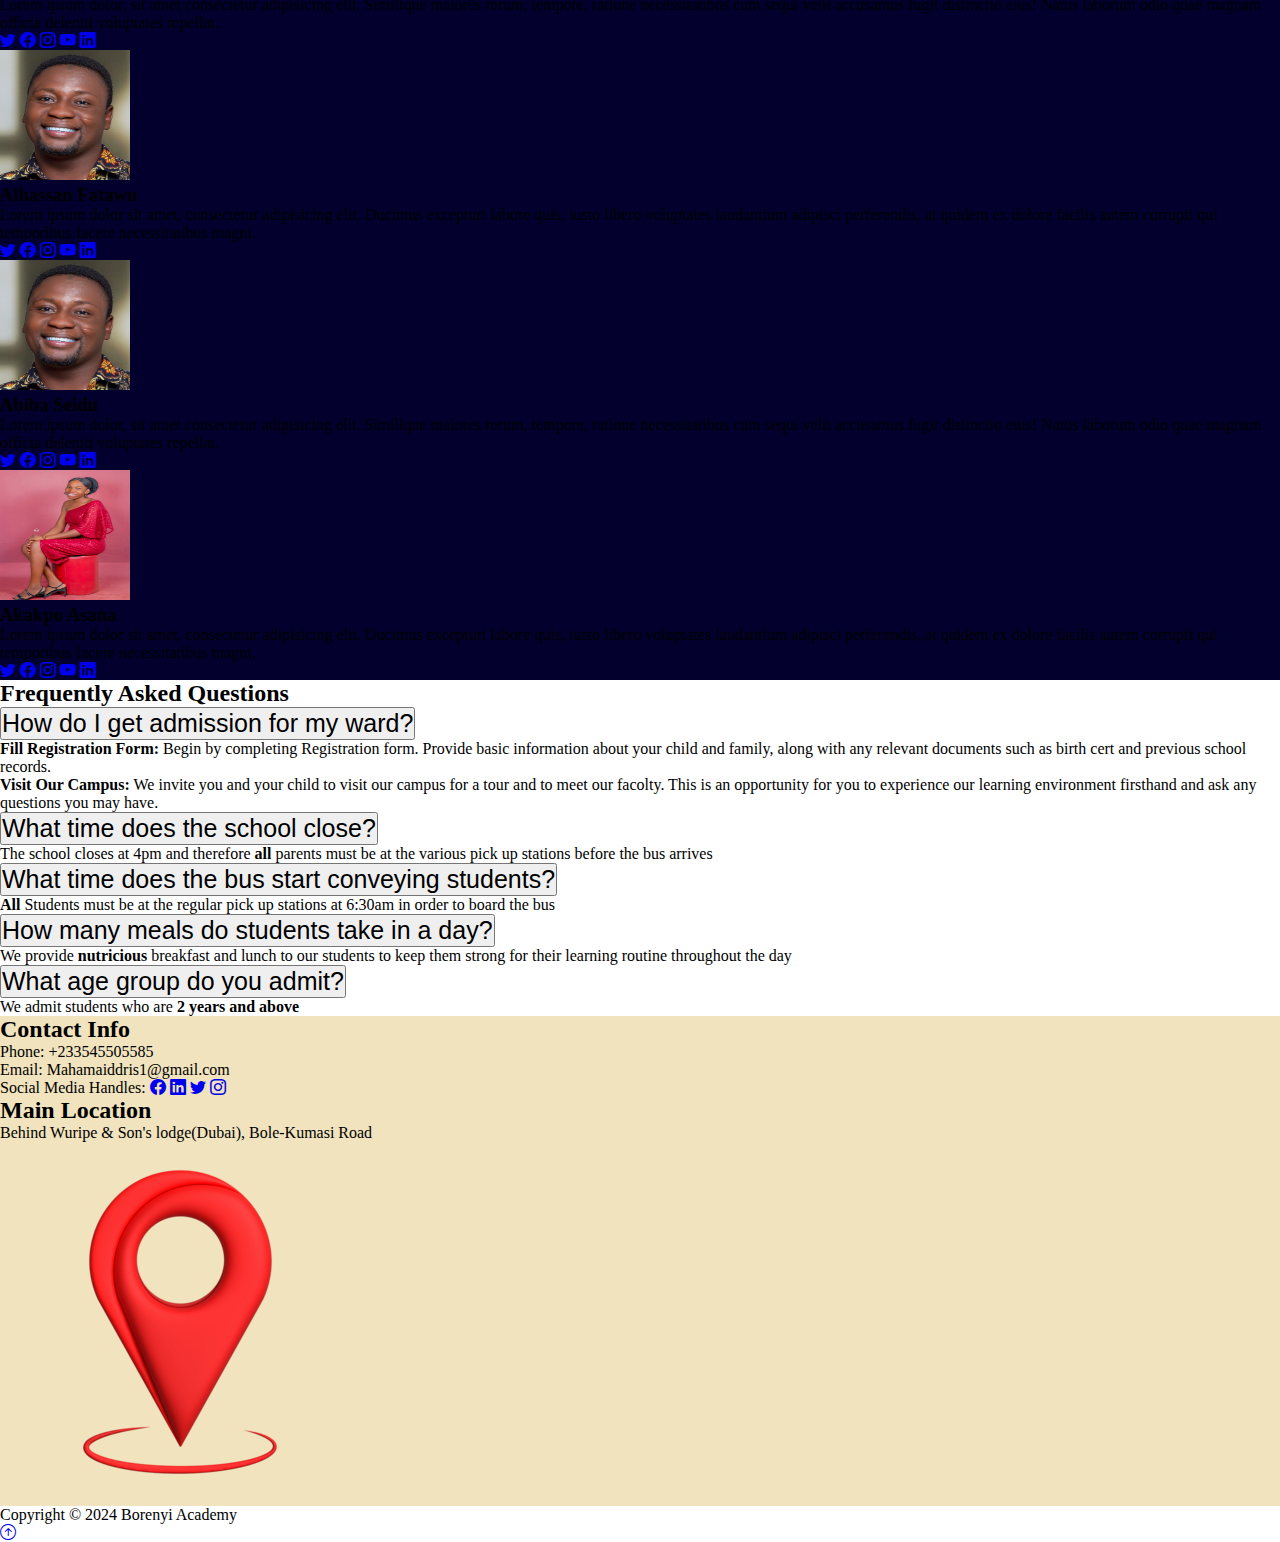
<file: .github/workflows/index.html>
<!DOCTYPE html>
<html lang="en">
<head>
    <meta charset="UTF-8">
    <meta name="viewport" content="width=device-width, initial-scale=1.0">
    <link href="https://cdn.jsdelivr.net/npm/bootstrap@5.0.2/dist/css/bootstrap.min.css" rel="stylesheet" 
    integrity="sha384-EVSTQN3/azprG1Anm3QDgpJLIm9Nao0Yz1ztcQTwFspd3yD65VohhpuuCOmLASjC" crossorigin="anonymous">
<link rel="stylesheet" href="https://cdn.jsdelivr.net/npm/bootstrap-icons@1.3.0/font/bootstrap-icons.css">
<link rel="stylesheet" href="https://cdn.jsdelivr.net/npm/bootstrap-icons@1.5.0/font/bootstrap-icons.css">
    <link rel="stylesheet" href="styles.css">
    <title>Borenyi Academy</title>
</head>
<body>
        <!-- NavBar  -->
    <nav class="navbar navbar-expand-lg bg-dark py-4 fixed-top navigation">
        <div class="container-fluid">
            <div>
            <img src="logo.jpg" alt="" class=" image rounded-circle">
            </div>
            <a href="#" class="navbar-brand bName text-light">BORENYI ACADEMY</a>
            <button class="navbar-toggler navbar-toggler-visible" type="button" 
            data-bs-toggle="collapse" data-bs-target="#navmenu">
                <span class="navbar-toggler-icon navToggle custom-toggler"></span>
            </button>
            <div class="collapse navbar-collapse" id="navmenu">
                <ul class="navbar-nav ms-auto">
                    <li class="nav-item">
                        <a href="#learn" class="nav-link text-light">
                            <i class="bi bi-facebook" style="font-size: 20px;"></i>
                        </a>
                    </li>
                    <li class="nav-item">
                        <a href="#learn" class="nav-link text-light">
                            <i class="bi bi-instagram" style="font-size: 20px;"></i>
                        </a>
                    </li>
                    <li class="nav-item">
                        <a href="#learn" class="nav-link text-light ">
                            <i class="bi bi-twitter" style="font-size: 20px;"></i>
                        </a>
                    </li>
                    <li class="nav-item">
                        <a href="#home" class="nav-link text-light navHover">Home</a>
                    </li>
                    <li class="nav-item">
                        <a href="about.html" class="nav-link text-light navHover">About</a>
                    </li>
                    <li class="nav-item">
                        <a href="#instructor" class="nav-link text-light navHover">Instructors</a>
                    </li>
                    <li class="nav-item">
                        <a href="#contact" class="nav-link text-light navHover">Contact Us</a>
                    </li>
                </ul>
            </div>
        </div>
    </nav>
        
     <!-- Carousel -->
     <section class="text-light pt-2">
        <div class=" carousel-container pt-5" id="home">
            <div id="carouselExampleCaptions" class="carousel slide carousel-fade" data-bs-ride="carousel">
                <div class="carousel-indicators">
                  <button type="button" data-bs-target="#carouselExampleCaptions" 
                  data-bs-slide-to="0" class="active" aria-current="true" aria-label="Slide 1"></button>
                  <button type="button" data-bs-target="#carouselExampleCaptions"
                   data-bs-slide-to="1" aria-label="Slide 2"></button>
                  <button type="button" data-bs-target="#carouselExampleCaptions"
                   data-bs-slide-to="2" aria-label="Slide 3"></button>
                </div>
                <div class="carousel-inner">
                    <!-- First Carousel -->
                  <div class="carousel-item  active">
                    <img src="back-school.jpg" class="d-block w-100 " alt="..."
                     style="height: 700px; width: 800px;
                      background-repeat: no-repeat; background-size: cover !important;">
                    <div class="carousel-caption">
                   <p class=" text-white fs-5"  style="margin-left: 1rem; font-family: sans-serif; ">
                    Welcome to our vibrant learning community where curiosity meets creativity! At Borenyi,
                     we're dedicated to fostering a nurturing environment where young minds blossom and dreams take flight.
                     Explore our site to discover the wonders awaiting your child's educational journey with us.
                 </p>
                <a href="about.html#welcome" class="btn rounded-circle mt-3 p-3" 
                 style="background-color: #03002E; color: white;">
                 Read More
               </a>
                      </div>
                  </div>
                  <!-- Second Carousel -->
                  <div class="carousel-item ">
                    <img src="high_resolution.jpg" class="d-block  w-100" alt="..."
                     style="height: 700px; width: 800px;
                     background-repeat: no-repeat; background-size: cover !important;">
                    <div class="carousel-caption">
            <p class="text-white fs-5"  style="margin-left: 1rem;">
                Welcome to the digital gateway of <strong>Borenyi</strong>, 
                where learning comes alive and dreams take flight! It is with great pleasure 
                that we extend a warm welcome to you as you explore our vibrant school 
                community through our website.
            </p>
            <a href="about.html#child" class="btn rounded-circle mt-3 p-3" 
            style="background-color: #03002E; color: white;">
                 Read More
            </a>
                      </div>
                  </div>
                  <!-- Third Carousel -->
                  <div class="carousel-item">
                    <img src="education-day-arrangement.avif" class="d-block w-100" alt="..." 
                    style="height: 700px; width: 800px;
                    background-repeat: no-repeat; background-size: cover !important;">
                    <div class="carousel-caption">
               <p class="lead text-white fs-5" style="margin-left: 1rem;">
                 As you navigate through our website, you'll discover the myriad of opportunities available
                 to our students, from engaging academic programs to enriching extracurricular activities.
                  Whether it's through hands-on learning in the classroom, creative expression in the arts, 
                  or teamwork on the sports field, 
                 we strive to inspire a love for learning and a spirit of exploration in every child.
               </p>
            <a href="about.html#mission" class="btn rounded-circle mt-3 p-3" 
            style="background-color: #03002E; color: white;">
                 Read More
            </a>
                      </div>
                  </div>
                </div>
                <button class="carousel-control-prev" type="button" data-bs-target="#carouselExampleCaptions" data-bs-slide="prev">
                  <span class="carousel-control-prev-icon" aria-hidden="true"></span>
                  <span class="visually-hidden">Previous</span>
                </button>
                <button class="carousel-control-next" type="button" data-bs-target="#carouselExampleCaptions" data-bs-slide="next">
                  <span class="carousel-control-next-icon" aria-hidden="true"></span>
                  <span class="visually-hidden">Next</span>
                </button>
              </div>
        </div>
    </section>
   
   <!--Cards-->
   <section class="p-5" style="background-color: #03002E;">
    <div class="container-fluid card-container">
        <div class="row text-center  g-5">
            <!-- Admission -->
            <div class="col-md-6 col-lg-3">
                <div class="card h-100 text-dark" style="background-color: #F0E3BD; font-size: 18px;">
                   <div class="card-body">
                    <dvi class="h1 mb-3">
                        <i class="bi bi-book-fill"></i>
                    </dvi>
                    <h3 class="card-title mb-3">Admissions</h3>
                    <p class="card-title text-start">
                        We welcome children from diverse backgrounds and abilities, 
                        and our admissions process is inclusive and transparent. While academic
                         readiness is important, we also consider factors such as social skills,
                          curiosity, and a willingness to learn. We believe in
                         the potential of every child and seek to create a learning community 
                         where each student can thrive.
                    </p>
                    <a href="about.html#admission" class="btn text-light" style="background-color: #03002E;">
                <i class="bi bi-chevron-right"></i> Read More                      
                    </a>
                     
                   </div>
                </div>
            </div>
            <!-- Teacher  -->
            <div class="col-md-6 col-lg-3">
                <div class="card h-100 text-light" style="background-color: tomato; font-size: 18px;">
                   <div class="card-body">
                    <dvi class="h1 mb-3">
                        <i class="bi bi-people"></i>
                    </dvi>
                    <h3 class="card-title mb-3">Certified Teachers</h3>
                    <p class="card-title text-start">
                        Our teachers are highly qualified professionals
                         with diverse backgrounds and experiences. Each member of our team holds relevant
                          degrees and certifications in early childhood education, primary education, or specialized fields. 
                          They bring a wealth of knowledge, expertise,
                         and enthusiasm to the classroom, creating dynamic learning experiences for our students.
                    </p>
                    <a href="about.html#teachers" class="btn text-light" style="background-color: #03002E; font-size: 18px;">
                <i class="bi bi-chevron-right"></i> Read More                      
                    </a>
                     
                   </div>
                </div>
            </div>
            <!-- Education-->
            <div class="col-md-6 col-lg-3">
                <div class="card h-100 text-dark" style="background-color: #EEE2DB; font-size: 18px;">
                    <div class="card-body">
                     <dvi class="h1 mb-3">
                         <i class="bi bi-book"></i>
                     </dvi>
                     <h3 class="card-title mb-3" style="font-size: larger;">Special Education</h3>
                     <p class="card-title text-start">
                        At the heart of our educational approach is a commitment to holistic development.
                         We strive to create a supportive environment where children feel valued, inspired, 
                         and empowered to explore their passions. Our curriculum blends academic excellence 
                         with social-emotional learning, creative expression, 
                        and physical well-being to provide a comprehensive educational experience.
                     </p>
                     <a href="about.html#education" class="btn text-light" style="background-color: #03002E;">
                <i class="bi bi-chevron-right"></i> Read More                      
                        </a>
                      
                    </div>
                 </div>
            </div>
            <!-- Tuition-->
            <div class="col-md-6 col-lg-3">
                <div class="card h-100 bg-secondary" style="color: #F0E3BD;  font-size: 18px;">
                    <div class="card-body ">
                     <dvi class="h1 mb-3">
                         <i class="bi bi-cash"></i>
                     </dvi>
                     <h3 class="card-title mb-3">Tuition and Financial Aid</h3>
                     <p class="card-title text-start">
                        We believe that every child deserves access to a quality education.
                         Our tuition fees are affordable, and we offer financial aid opportunities 
                         to <strong>eligible</strong> families.
                         We are committed to working with families to make our program accessible to all students.
                     </p>
                     <a href="about.html#tuition" class="btn text-light" style="background-color: #03002E;">
                <i class="bi bi-chevron-right"></i> Read More                      
                        </a>
                      
                    </div>
                 </div>
            </div>
        </div>
    </div>
</section> 

<!--Offer-->
<section class="py-3" id="learn" style="background-color: #F0E3BD;">
    <div class="container-fluid" >
        <h2 class="text-dark text-center" style="font-family: Verdana, Geneva, Tahoma, sans-serif !important;">What We Offer</h2>
        <div class="row align-items-center justify-content-start">
         <div class=" row col-lg">
            <div class="col-md">
                <img src="bus.png" alt="" style="height: 80px; width: 80px; border-radius: 1rem;">
                <h3 class="text-dark" style="display: block;">Transportation</h3>
                <p class="text-dark fs-4">
                    We have Mini buses that <strong>conveniently and safely</strong> convey your ward to and from
                    <em>appropriate pick up stations</em> in Town at a fee of 3 Ghana cedis Daily
                </p>
            </div>
            <div class="col-md">
                <img src="food_icon.jpg" alt="" style="height: 80px; width: 80px; border-radius: 1rem;">
                <h3 class="text-dark" >Meals</h3>
                <p class="text-dark fs-4">
                    The school provides a very <strong>nutricious</strong> breakfast and lunch that keeps your ward 
                    strong for his / her learning routine throughout the day
                </p>
            </div>
            <div class="col-md">
                <img src="classroom.png" alt="" style="height: 80px; width: 80px; border-radius: 1rem;">
                <h3 class="text-dark">Sufficient Classrooms</h3>
                <p class="text-dark fs-4">
                    Bronyi Academy is equiped with well <strong>designed and furnished</strong> class rooms that facilitate 
                    teaching and learning
                </p>
            </div>
            <div class="col-md">
                <img src="interactive.png" alt="" style="height: 80px; width: 80px; border-radius: 1rem;">
                <h3 class="text-dark">Creative Lessions</h3>
                <p class="text-dark fs-4">
                    We believe in a <strong>child-centered approach to education</strong>, where
                     the needs and interests of each student are at the forefront of everything we do.
              </p>
            </div>
            
         </div>
         
         <div class="col-md p-5">
            <h2 class="text-dark" style="font-family: sans-serif !important;">Welcome To Borenyi Academy Complex</h2>
            <p class="lead text-dark fs-4">
                Education is not just about going to school and getting a degree. It's about widening your
                knowledge and absorbing the truth about life. Knowledge is power.
            </p>
            <a href="about.html#welcome" class="btn rounded-circle mt-3" 
            style="background-color: #03002E; color: white;">
                 Read More
            </a>
        </div>
        </div>
    </div>
</section>
 <!-- Teachers -->
 <section class="p-5" style="background-color: #03002E;">
      <div class="container-fluid" id="instructor">
        <h2 class="text-white text-center">Meet Our Dedicated Team of Educators</h2>
        <p class="lead text-white text-start mb-5" style="font-size: 25px;">
            At Borenyi Academy, we believe that teachers play a fundamental role in shaping the
             educational experience of every child. Our team of passionate educators is 
             committed to providing a nurturing and stimulating environment where students can thrive academically, 
             socially, and emotionally.
             Here’s a glimpse into the exceptional individuals who make up our teaching staff:
        </p>
        <div class="row g-4">
            <div class="col-md-6 col-lg-3">
                <div class="card h-100 bg-light">
                    <div class="card-body text-center">
                        <img src="photo.jpg" style="width: 130px; height: 130px;" 
                        class="rounded-circle mb-3" alt="">
                        <h3 class="card-title mb-3">Iddris Mahama</h3>
                        <p class="card-text">
                            Lorem ipsum dolor sit amet, consectetur adipisicing elit. 
                            Ducimus excepturi labore quis, iusto libero voluptates laudantium
                             adipisci perferendis, at quidem ex dolore facilis autem 
                             corrupti qui temporibus facere necessitatibus magni.
                        </p>
                        <a href="#"><i class="bi bi-twitter text-dark mx-1"></i></a>
                        <a href="#"> <i class="bi bi-facebook text-dark mx-1"></i></a>
                        <a href="#"><i class="bi bi-instagram text-dark mx-1"></i></a>
                        <a href="#"><i class="bi bi-youtube text-dark mx-1"></i></a>
                        <a href="#"><i class="bi bi-linkedin text-dark mx-1"></i></a>
                    </div>
                </div>
            </div>
            <div class="col-md-6 col-lg-3">
                <div class="card h-100 bg-light">
                    <div class="card-body text-center">
                        <img src="photo.jpg" style="width: 130px; height: 130px;" 
                        class="rounded-circle mb-3" alt="">
                        <p class="card-text">
                            <h3 class="card-title mb-3">Kassim Fati</h3>
                            Lorem ipsum dolor, sit amet consectetur adipisicing elit. 
                            Similique maiores rerum, tempore, ratione necessitatibus cum sequi velit accusamus 
                            fugit distinctio eius! Natus laborum odio quae magnam officia deleniti voluptates repellat.
                        </p>
                        <a href="#"><i class="bi bi-twitter text-dark mx-1"></i></a>
                        <a href="#"> <i class="bi bi-facebook text-dark mx-1"></i></a>
                        <a href="#"><i class="bi bi-instagram text-dark mx-1"></i></a>
                        <a href="#"><i class="bi bi-youtube text-dark mx-1"></i></a>
                        <a href="#"><i class="bi bi-linkedin text-dark mx-1"></i></a>
                    </div>
                </div>
            </div>
            <div class="col-md-6 col-lg-3">
                <div class="card h-100 bg-light">
                    <div class="card-body text-center">
                        <img src="photo.jpg" style="width: 130px; height: 130px;" 
                        class="rounded-circle mb-3" alt="">
                        <h3 class="card-title mb-3">Yakubu Majalia</h3>
                        <p class="card-text">
                            Lorem ipsum dolor, sit amet consectetur adipisicing elit. 
                            Similique maiores rerum, tempore, ratione necessitatibus cum sequi velit accusamus 
                            fugit distinctio eius! Natus laborum odio quae magnam officia deleniti voluptates repellat.
                        </p>
                        <a href="#"><i class="bi bi-twitter text-dark mx-1"></i></a>
                        <a href="#"> <i class="bi bi-facebook text-dark mx-1"></i></a>
                        <a href="#"><i class="bi bi-instagram text-dark mx-1"></i></a>
                        <a href="#"><i class="bi bi-youtube text-dark mx-1"></i></a>
                        <a href="#"><i class="bi bi-linkedin text-dark mx-1"></i></a>
                    </div>
                </div>
            </div>
            <div class="col-md-6 col-lg-3">
                <div class="card h-100 bg-light">
                    <div class="card-body text-center">
                        <img src="photo.jpg" style="width: 130px; height: 130px;" 
                        class="rounded-circle mb-3" alt="">
                        <h3 class="card-title mb-3">Zintiere Mary</h3>
                        <p class="card-text">
                            Lorem ipsum dolor, sit amet consectetur adipisicing elit. 
                            Similique maiores rerum, tempore, ratione necessitatibus cum sequi velit accusamus 
                            fugit distinctio eius! Natus laborum odio quae magnam officia deleniti voluptates repellat.
                        </p>
                        <a href="#"><i class="bi bi-twitter text-dark mx-1"></i></a>
                        <a href="#"> <i class="bi bi-facebook text-dark mx-1"></i></a>
                        <a href="#"><i class="bi bi-instagram text-dark mx-1"></i></a>
                        <a href="#"><i class="bi bi-youtube text-dark mx-1"></i></a>
                        <a href="#"><i class="bi bi-linkedin text-dark mx-1"></i></a>
                    </div>
                </div>
            </div>
            <div class="col-md-6 col-lg-3">
                <div class="card h-100 bg-light">
                    <div class="card-body text-center">
                        <img src="photo.jpg" style="width: 130px; height: 130px;" 
                        class="rounded-circle mb-3" alt="">
                        <h3 class="card-title mb-3">Tahir Samsudeen</h3>
                        <p class="card-text">
                            Lorem ipsum dolor, sit amet consectetur adipisicing elit. 
                            Similique maiores rerum, tempore, ratione necessitatibus cum sequi velit accusamus 
                            fugit distinctio eius! Natus laborum odio quae magnam officia deleniti voluptates repellat.
                        </p>
                        <a href="#"><i class="bi bi-twitter text-dark mx-1"></i></a>
                        <a href="#"> <i class="bi bi-facebook text-dark mx-1"></i></a>
                        <a href="#"><i class="bi bi-instagram text-dark mx-1"></i></a>
                        <a href="#"><i class="bi bi-youtube text-dark mx-1"></i></a>
                        <a href="#"><i class="bi bi-linkedin text-dark mx-1"></i></a>
                    </div>
                </div>
            </div>
            <div class="col-md-6 col-lg-3">
                <div class="card h-100 bg-light">
                    <div class="card-body text-center">
                        <img src="photo.jpg" style="width: 130px; height: 130px;" 
                        class="rounded-circle mb-3" alt="">
                        <h3 class="card-title mb-3">Mariam Dramani</h3>
                        <p class="card-text">
                            Lorem ipsum dolor, sit amet consectetur adipisicing elit. 
                            Similique maiores rerum, tempore, ratione necessitatibus cum sequi velit accusamus 
                            fugit distinctio eius! Natus laborum odio quae magnam officia deleniti voluptates repellat.
                        </p>
                        <a href="#"><i class="bi bi-twitter text-dark mx-1"></i></a>
                        <a href="#"> <i class="bi bi-facebook text-dark mx-1"></i></a>
                        <a href="#"><i class="bi bi-instagram text-dark mx-1"></i></a>
                        <a href="#"><i class="bi bi-youtube text-dark mx-1"></i></a>
                        <a href="#"><i class="bi bi-linkedin text-dark mx-1"></i></a>
                    </div>
                </div>
            </div>
            <div class="col-md-6 col-lg-3">
                <div class="card h-100 bg-light">
                    <div class="card-body text-center">
                        <img src="photo.jpg" style="width: 130px; height: 130px;" 
                        class="rounded-circle mb-3" alt="">
                        <h3 class="card-title mb-3">Alhassan Fatawu</h3>
                        <p class="card-text">
                            Lorem ipsum dolor sit amet, consectetur adipisicing elit. 
                            Ducimus excepturi labore quis, iusto libero voluptates laudantium
                             adipisci perferendis, at quidem ex dolore facilis autem 
                             corrupti qui temporibus facere necessitatibus magni.
                        </p>
                        <a href="#"><i class="bi bi-twitter text-dark mx-1"></i></a>
                        <a href="#"> <i class="bi bi-facebook text-dark mx-1"></i></a>
                        <a href="#"><i class="bi bi-instagram text-dark mx-1"></i></a>
                        <a href="#"><i class="bi bi-youtube text-dark mx-1"></i></a>
                        <a href="#"><i class="bi bi-linkedin text-dark mx-1"></i></a>
                    </div>
                </div>
            </div>
            <div class="col-md-6 col-lg-3">
                <div class="card h-100 bg-light">
                    <div class="card-body text-center">
                        <img src="photo.jpg" style="width: 130px; height: 130px;" 
                        class="rounded-circle mb-3" alt="">
                        <h3 class="card-title mb-3">Abiba Seidu</h3>
                        <p class="card-text">
                            Lorem ipsum dolor, sit amet consectetur adipisicing elit. 
                            Similique maiores rerum, tempore, ratione necessitatibus cum sequi velit accusamus 
                            fugit distinctio eius! Natus laborum odio quae magnam officia deleniti voluptates repellat.
                        </p>
                        <a href="#"><i class="bi bi-twitter text-dark mx-1"></i></a>
                        <a href="#"> <i class="bi bi-facebook text-dark mx-1"></i></a>
                        <a href="#"><i class="bi bi-instagram text-dark mx-1"></i></a>
                        <a href="#"><i class="bi bi-youtube text-dark mx-1"></i></a>
                        <a href="#"><i class="bi bi-linkedin text-dark mx-1"></i></a>
                    </div>
                </div>
            </div>
            <div class="col-md-6 col-lg-3">
                <div class="card h-100 bg-light">
                    <div class="card-body text-center">
                        <img src="asana.jpg" style="width: 130px; height: 130px;" 
                        class="rounded-circle mb-3" alt="">
                        <h3 class="card-title mb-3">Akakpo Asana</h3>
                        <p class="card-text">
                            Lorem ipsum dolor sit amet, consectetur adipisicing elit. 
                            Ducimus excepturi labore quis, iusto libero voluptates laudantium
                             adipisci perferendis, at quidem ex dolore facilis autem 
                             corrupti qui temporibus facere necessitatibus magni.
                        </p>
                        <a href="#"><i class="bi bi-twitter text-dark mx-1"></i></a>
                        <a href="#"> <i class="bi bi-facebook text-dark mx-1"></i></a>
                        <a href="#"><i class="bi bi-instagram text-dark mx-1"></i></a>
                        <a href="#"><i class="bi bi-youtube text-dark mx-1"></i></a>
                        <a href="#"><i class="bi bi-linkedin text-dark mx-1"></i></a>
                    </div>
                </div>
            </div>
            
        </div>
    </div>
      </div>
 </section>
 <!--Accordion-->
 <section class="p-5" id="questions">
    <div class="container">
        <h2 class="text-center mb-4 fw-bold">
            Frequently Asked Questions
        </h2>
        <div class="accordion accordion-flush" id="Questions">
            <!--Accordion 1-->
            <div class="accordion-item">
              <h2 class="accordion-header" id="flush-headingOne">
                <button class="accordion-button collapsed" type="button"
                 data-bs-toggle="collapse" data-bs-target="#Question-one" style="font-size: 25px;">
                  How do I get admission for my ward?
                </button>
              </h2>
              <div id="Question-one" class="accordion-collapse collapse" 
              data-bs-parent="#Questions">
                <div class="accordion-body">
                    <p class="text-dark fs-5">
                        <strong>Fill Registration Form: </strong>Begin by completing Registration form. Provide basic information 
                            about your child and family, along with any 
                            relevant documents such as birth cert and previous school records.
                    </p>
                    <p class="text-dark fs-5">
                        <strong>Visit Our Campus:</strong> We invite you and your child to visit our 
                            campus for a tour and to meet
                             our facolty. This is an opportunity for 
                            you to experience our learning environment firsthand and ask any questions you may have.
                    </p>
              </div>
            </div>
            <!--Accordion 2-->
            <div class="accordion-item">
                <h2 class="accordion-header" id="flush-headingTwo">
                  <button class="accordion-button collapsed" type="button" 
                  data-bs-toggle="collapse" data-bs-target="#Question-two" 
                  aria-expanded="false" aria-controls="flush-collapseTwo" style="font-size: 25px;">
                    What time does the school close?
                  </button>
                </h2>
                <div id="Question-two" class="accordion-collapse collapse" 
                aria-labelledby="flush-headingTwo" data-bs-parent="#Questions">
                  <div class="accordion-body fs-5">     
                    The school closes at 4pm and therefore <strong>all</strong> parents must be
                    at the various pick up stations before the bus arrives
                </div>
              </div>
            <!--Accordion 3-->
            <div class="accordion-item">
              <h2 class="accordion-header" id="flush-headingThree">
                <button class="accordion-button collapsed" type="button" 
                data-bs-toggle="collapse" data-bs-target="#Question-three" style="font-size: 25px;" >
                  What time does the bus start conveying students?
                </button>
              </h2>
              <div id="Question-three" class="accordion-collapse collapse"
               aria-labelledby="flush-headingThree" data-bs-parent="#Questions">
                <div class="accordion-body fs-5">
                  <strong>All</strong>  Students must be at the regular pick up stations at 6:30am in order to board the bus
              </div>
            </div>
          </div>
          <!-- Accordion 4 -->
          <div class="accordion-item">
            <h2 class="accordion-header" id="flush-headingThree">
              <button class="accordion-button collapsed" type="button" 
              data-bs-toggle="collapse" data-bs-target="#Question-four"style="font-size: 25px;" >
                How many meals do students take in a day?
              </button>
            </h2>
            <div id="Question-four" class="accordion-collapse collapse"
             aria-labelledby="flush-headingThree" data-bs-parent="#Questions">
              <div class="accordion-body fs-5">
                We provide <strong>nutricious</strong> breakfast and lunch to
                 our students to keep them strong for their learning routine throughout the day
            </div>
          </div>
        </div>
        <!--Accordion 5-->
        <div class="accordion-item">
            <h2 class="accordion-header" id="flush-headingTwo">
              <button class="accordion-button collapsed" type="button" 
              data-bs-toggle="collapse" data-bs-target="#Question-two" 
              aria-expanded="false" aria-controls="flush-collapseTwo" style="font-size: 25px;">
                What age group do you admit?
              </button>
            </h2>
            <div id="Question-two" class="accordion-collapse collapse" 
            aria-labelledby="flush-headingTwo" data-bs-parent="#Questions">
              <div class="accordion-body fs-5">     
                We admit students who are <strong>2 years and above</strong>
            </div>
          </div>
    </div>
</section>

  <!-- Contact -->
  <section class="p-5" style="background-color: #F0E3BD;">
    <div class="container" id="contact">
        <div class="row g-4">
            <div class="col-md ">
                <h2 class="fw-bold mb-4">Contact Info</h2>
                <ul class=" lead">
                    <li>
                        <span class="fw-bold">Phone:</span>
                        +233545505585
                    </li>
                    <li>
                        <span class="fw-bold">Email:</span>
                        Mahamaiddris1@gmail.com
                    </li>
                    <li>
                        <span class="fw-bold">Social Media Handles:</span>
                        <a href="#"><i class="bi bi-facebook m-2 text-dark"></i></a>
                        <a href="#"><i class="bi bi-linkedin m-2 text-dark"></i></a>
                        <a href="#"><i class="bi bi-twitter m-2 text-dark"></i></a>
                        <a href="#"><i class="bi bi-instagram m-2 text-dark"></i></a>
                    </li>
                </ul>

            </div>
            <div class="col-md">
                <ul class="lead">
                    <li>
                        <h2 class="fw-bold">Main Location</h2>
                       Behind Wuripe & Son's lodge(Dubai), Bole-Kumasi Road
                    </li>
                </ul>
                <img src="Location.png" alt="">
            </div>
            </div>
            </section>
            <!-- Footer -->
     <footer class="p-5 bg-dark text-white text-center position-relative">
        <div class="container">
          <p class="lead">Copyright &copy; 2024 Borenyi Academy</p>
  
          <a href="#" class="position-absolute bottom-0 end-0 p-5">
            <i class="bi bi-arrow-up-circle h1"></i>
          </a>
        </div>
      </footer>

    

    <script src="https://cdn.jsdelivr.net/npm/bootstrap@5.0.2/dist/js/bootstrap.bundle.min.js"
     integrity="sha384-MrcW6ZMFYlzcLA8Nl+NtUVF0sA7MsXsP1UyJoMp4YLEuNSfAP+JcXn/tWtIaxVXM" 
     crossorigin="anonymous"></script>
</body>
</html>
</file>
<file: styles.css>
*{
    padding: 0;
    margin: 0;
    box-sizing: border-box;
}
.image{
    width: 4rem;
    height: 4rem;
    
}
.bName{
    margin-left: 1rem;
}
 .navigation{
    background-color: #03002E;
} 
.carousel-container{
    margin-top: 1rem;
    
}
.carousel-inner p{
     text-align: center ;
}
.carousel-item{
    position: relative;
}
.carousel-caption{
    position: absolute;
    top: 0;
    left: 0;
    margin-top: 5rem !important;
}
/* @media(max-width:900){
    .carousel-caption  p, h2{
        justify-content: center !important;
        font-size: 25px !important;
    }
} */
/* Larger text size for desktop screens */
@media only screen and (min-width: 768px) {
    .carousel-caption p {
      font-size: 25px !important;
    }
  }
@media(max-width:768px){
    .carousel-container{
        
        display: block !important;
    }
    
    .custom-toggler.navbar-toggler-icon{
        background-color: #fff;
    }
    .card-container{
        margin-top: 2rem;
    }
    
}
.btn-link{
    background-color: #03002E;
    color: white;
    text-decoration: none;

}
 body {
    font-family: Georgia, 'Times New Roman', Times, serif;
  }
  .lead li{
    list-style: none !important;
  }
  .about_page{
    font-size: 20px;
  }
  a.navbar-brand {
    
  }
  .btn:hover {
    background-color: #C90076 !important;
    color: #fff !important;
  }
  .navHover:hover{
    background-color: #C90076 !important;

  }
</file>
<file: .github/workflows/styles.css>
*{
    padding: 0;
    margin: 0;
    box-sizing: border-box;
}
.image{
    width: 4rem;
    height: 4rem;
    
}
.bName{
    margin-left: 2rem;
}
/* .navigation{
    background-color: #03002E;
} */
.carousel-container{
    margin-top: 1rem;
    
}
.carousel-inner p{
     text-align: center ;
}
.carousel-item{
    position: relative;
}
.carousel-caption{
    position: absolute;
    top: 0;
    left: 0;
    margin-top: 5rem !important;
}
/* @media(max-width:900){
    .carousel-caption  p, h2{
        justify-content: center !important;
        font-size: 25px !important;
    }
} */
/* Larger text size for desktop screens */
@media only screen and (min-width: 768px) {
    .carousel-caption p {
      font-size: 25px !important;
    }
  }
@media(max-width:768px){
    .carousel-container{
        
        display: block !important;
    }
    
    .custom-toggler.navbar-toggler-icon{
        background-color: #fff;
    }
    .card-container{
        margin-top: 2rem;
    }
    
}
.btn-link{
    background-color: #03002E;
    color: white;
    text-decoration: none;

}
 body {
    font-family: Georgia, 'Times New Roman', Times, serif;
  }
  .lead li{
    list-style: none !important;
  }
  .about_page{
    font-size: 20px;
  }
  a.navbar-brand {
    
  }
  .btn:hover {
    background-color: #C90076 !important;
    color: #fff !important;
  }
  .navHover:hover{
    background-color: #C90076 !important;

  }
</file>
